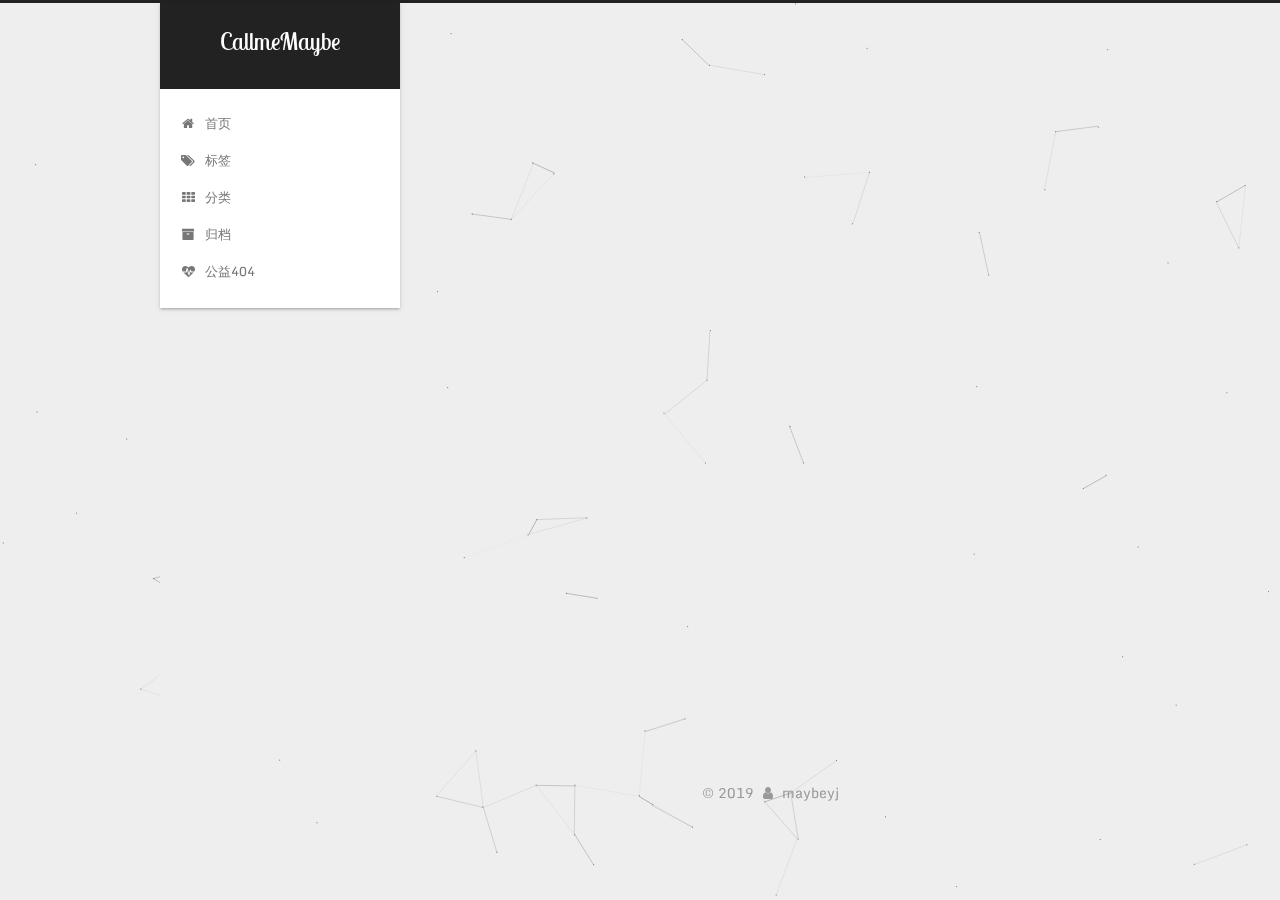
<file: archives/index.html>
<!DOCTYPE html>



  


<html class="theme-next gemini use-motion" lang="zh-Hans">
<head><meta name="generator" content="Hexo 3.8.0">
  <meta charset="UTF-8">
<meta http-equiv="X-UA-Compatible" content="IE=edge">
<meta name="viewport" content="width=device-width, initial-scale=1, maximum-scale=1">
<meta name="theme-color" content="#222">









<meta http-equiv="Cache-Control" content="no-transform">
<meta http-equiv="Cache-Control" content="no-siteapp">
















  
  
  <link href="/lib/fancybox/source/jquery.fancybox.css?v=2.1.5" rel="stylesheet" type="text/css">




  
  
  
  

  
    
    
  

  
    
      
    

    
  

  

  
    
      
    

    
  

  
    
      
    

    
  

  
    
    
    <link href="//fonts.googleapis.com/css?family=Monda:300,300italic,400,400italic,700,700italic|Roboto Slab:300,300italic,400,400italic,700,700italic|Lobster Two:300,300italic,400,400italic,700,700italic|PT Mono:300,300italic,400,400italic,700,700italic&subset=latin,latin-ext" rel="stylesheet" type="text/css">
  






<link href="/lib/font-awesome/css/font-awesome.min.css?v=4.6.2" rel="stylesheet" type="text/css">

<link href="/css/main.css?v=5.1.4" rel="stylesheet" type="text/css">


  <link rel="apple-touch-icon" sizes="180x180" href="/images/apple-touch-icon-next.png?v=5.1.4">


  <link rel="icon" type="image/png" sizes="32x32" href="/images/favicon.ico?v=5.1.4">


  <link rel="icon" type="image/png" sizes="16x16" href="/images/favicon.ico?v=5.1.4">


  <link rel="mask-icon" href="/images/logo.svg?v=5.1.4" color="#222">





  <meta name="keywords" content="Hexo, NexT">










<meta name="description" content="一命二运三风水四积阴德五读书">
<meta name="keywords" content="blog">
<meta property="og:type" content="website">
<meta property="og:title" content="CallmeMaybe">
<meta property="og:url" content="https://maybeyj.github.io/archives/index.html">
<meta property="og:site_name" content="CallmeMaybe">
<meta property="og:description" content="一命二运三风水四积阴德五读书">
<meta property="og:locale" content="zh-Hans">
<meta name="twitter:card" content="summary">
<meta name="twitter:title" content="CallmeMaybe">
<meta name="twitter:description" content="一命二运三风水四积阴德五读书">



<script type="text/javascript" id="hexo.configurations">
  var NexT = window.NexT || {};
  var CONFIG = {
    root: '/',
    scheme: 'Gemini',
    version: '5.1.4',
    sidebar: {"position":"left","display":"post","offset":12,"b2t":false,"scrollpercent":false,"onmobile":false},
    fancybox: true,
    tabs: true,
    motion: {"enable":true,"async":false,"transition":{"post_block":"fadeIn","post_header":"slideDownIn","post_body":"slideDownIn","coll_header":"slideLeftIn","sidebar":"slideUpIn"}},
    duoshuo: {
      userId: '0',
      author: '博主'
    },
    algolia: {
      applicationID: '',
      apiKey: '',
      indexName: '',
      hits: {"per_page":10},
      labels: {"input_placeholder":"Search for Posts","hits_empty":"We didn't find any results for the search: ${query}","hits_stats":"${hits} results found in ${time} ms"}
    }
  };
</script>



  <link rel="canonical" href="https://maybeyj.github.io/archives/">





  <title>归档 | CallmeMaybe</title>
  








</head>

<body itemscope="" itemtype="http://schema.org/WebPage" lang="zh-Hans">

  
  
    
  

  <div class="container sidebar-position-left page-archive">
    <div class="headband"></div>

    <header id="header" class="header" itemscope="" itemtype="http://schema.org/WPHeader">
      <div class="header-inner"><div class="site-brand-wrapper">
  <div class="site-meta ">
    

    <div class="custom-logo-site-title">
      <a href="/" class="brand" rel="start">
        <span class="logo-line-before"><i></i></span>
        <span class="site-title">CallmeMaybe</span>
        <span class="logo-line-after"><i></i></span>
      </a>
    </div>
      
        <p class="site-subtitle"></p>
      
  </div>

  <div class="site-nav-toggle">
    <button>
      <span class="btn-bar"></span>
      <span class="btn-bar"></span>
      <span class="btn-bar"></span>
    </button>
  </div>
</div>

<nav class="site-nav">
  

  
    <ul id="menu" class="menu">
      
        
        <li class="menu-item menu-item-home">
          <a href="/" rel="section">
            
              <i class="menu-item-icon fa fa-fw fa-home"></i> <br>
            
            首页
          </a>
        </li>
      
        
        <li class="menu-item menu-item-tags">
          <a href="/tags/" rel="section">
            
              <i class="menu-item-icon fa fa-fw fa-tags"></i> <br>
            
            标签
          </a>
        </li>
      
        
        <li class="menu-item menu-item-categories">
          <a href="/categories/" rel="section">
            
              <i class="menu-item-icon fa fa-fw fa-th"></i> <br>
            
            分类
          </a>
        </li>
      
        
        <li class="menu-item menu-item-archives">
          <a href="/archives/" rel="section">
            
              <i class="menu-item-icon fa fa-fw fa-archive"></i> <br>
            
            归档
          </a>
        </li>
      
        
        <li class="menu-item menu-item-commonweal">
          <a href="/404/404.html" rel="section">
            
              <i class="menu-item-icon fa fa-fw fa-heartbeat"></i> <br>
            
            公益404
          </a>
        </li>
      

      
    </ul>
  

  
</nav>



 </div>
    </header>

    <main id="main" class="main">
      <div class="main-inner">
        <div class="content-wrap">
          <div id="content" class="content">
            

  
  
  
  <div class="post-block archive">
    <div id="posts" class="posts-collapse">
      <span class="archive-move-on"></span>

      <span class="archive-page-counter">
        
        
        
          
        
        嗯..! 目前共计 1 篇日志。 继续努力。
      </span>

      

        
        
        

        
          
          <div class="collection-title">
            <h1 class="archive-year" id="archive-year-2019">2019</h1>
          </div>
        
        

        

  <article class="post post-type-normal" itemscope="" itemtype="http://schema.org/Article">
    <header class="post-header">

      <h2 class="post-title">
        
            <a class="post-title-link" href="/2019/01/31/Docker入门/" itemprop="url">
              
                <span itemprop="name">Docker入门</span>
              
            </a>
        
      </h2>

      <div class="post-meta">
        <time class="post-time" itemprop="dateCreated" datetime="2019-01-31T15:06:15+08:00" content="2019-01-31">
          01-31
        </time>
      </div>

    </header>
  </article>



      

    </div>
  </div>
  
  
  

  



          </div>
          


          

        </div>
        
          
  
  <div class="sidebar-toggle">
    <div class="sidebar-toggle-line-wrap">
      <span class="sidebar-toggle-line sidebar-toggle-line-first"></span>
      <span class="sidebar-toggle-line sidebar-toggle-line-middle"></span>
      <span class="sidebar-toggle-line sidebar-toggle-line-last"></span>
    </div>
  </div>

  <aside id="sidebar" class="sidebar">
    
    <div class="sidebar-inner">

      

      

      <section class="site-overview-wrap sidebar-panel sidebar-panel-active">
        <div class="site-overview">
          <div class="site-author motion-element" itemprop="author" itemscope="" itemtype="http://schema.org/Person">
            
              <img class="site-author-image" itemprop="image" src="/images/avatar.jpg" alt="maybeyj">
            
              <p class="site-author-name" itemprop="name">maybeyj</p>
              <p class="site-description motion-element" itemprop="description">一命二运三风水四积阴德五读书</p>
          </div>

          <nav class="site-state motion-element">

            
              <div class="site-state-item site-state-posts">
              
                <a href="/archives/">
              
                  <span class="site-state-item-count">1</span>
                  <span class="site-state-item-name">日志</span>
                </a>
              </div>
            

            
              
              
              <div class="site-state-item site-state-categories">
                <a href="/categories/index.html">
                  <span class="site-state-item-count">1</span>
                  <span class="site-state-item-name">分类</span>
                </a>
              </div>
            

            
              
              
              <div class="site-state-item site-state-tags">
                <a href="/tags/index.html">
                  <span class="site-state-item-count">1</span>
                  <span class="site-state-item-name">标签</span>
                </a>
              </div>
            

          </nav>

          

          
            <div class="links-of-author motion-element">
                
                  <span class="links-of-author-item">
                    <a href="https://github.com/maybeyj" target="_blank" title="GitHub">
                      
                        <i class="fa fa-fw fa-github"></i>GitHub</a>
                  </span>
                
                  <span class="links-of-author-item">
                    <a href="mailto:616786733@qq.com" target="_blank" title="E-Mail">
                      
                        <i class="fa fa-fw fa-envelope"></i>E-Mail</a>
                  </span>
                
            </div>
          

          
          

          
          

          

        </div>
      </section>

      

      
	  
	  <iframe frameborder="no" border="0" marginwidth="0" marginheight="0" width="330" height="86" src="//music.163.com/outchain/player?type=2&id=1336019942&auto=1&height=66"></iframe>
    </div>
	
  </aside>
  
  


        
      </div>
    </main>

    <footer id="footer" class="footer">
      <div class="footer-inner">
        <div class="copyright">&copy; <span itemprop="copyrightYear">2019</span>
  <span class="with-love">
    <i class="fa fa-user"></i>
  </span>
  <span class="author" itemprop="copyrightHolder">maybeyj</span>

  
</div>









        







        
      </div>
    </footer>

    
      <div class="back-to-top">
        <i class="fa fa-arrow-up"></i>
        
      </div>
    

    

  </div>

  

<script type="text/javascript">
  if (Object.prototype.toString.call(window.Promise) !== '[object Function]') {
    window.Promise = null;
  }
</script>









  


  











  
  
    <script type="text/javascript" src="/lib/jquery/index.js?v=2.1.3"></script>
  

  
  
    <script type="text/javascript" src="/lib/fastclick/lib/fastclick.min.js?v=1.0.6"></script>
  

  
  
    <script type="text/javascript" src="/lib/jquery_lazyload/jquery.lazyload.js?v=1.9.7"></script>
  

  
  
    <script type="text/javascript" src="/lib/velocity/velocity.min.js?v=1.2.1"></script>
  

  
  
    <script type="text/javascript" src="/lib/velocity/velocity.ui.min.js?v=1.2.1"></script>
  

  
  
    <script type="text/javascript" src="/lib/fancybox/source/jquery.fancybox.pack.js?v=2.1.5"></script>
  

  
  
    <script type="text/javascript" src="/lib/canvas-nest/canvas-nest.min.js"></script>
  


  


  <script type="text/javascript" src="/js/src/utils.js?v=5.1.4"></script>

  <script type="text/javascript" src="/js/src/motion.js?v=5.1.4"></script>



  
  


  <script type="text/javascript" src="/js/src/affix.js?v=5.1.4"></script>

  <script type="text/javascript" src="/js/src/schemes/pisces.js?v=5.1.4"></script>



  

  


  <script type="text/javascript" src="/js/src/bootstrap.js?v=5.1.4"></script>



  


  




	





  





  












  





  

  
  <script src="https://cdn1.lncld.net/static/js/av-core-mini-0.6.4.js"></script>
  <script>AV.initialize("9W9FTkaWfkky94yqbD72S1Ox-gzGzoHsz", "8e0Bxg8xgq95P8JkWqnf6wSQ");</script>
  <script>
    function showTime(Counter) {
      var query = new AV.Query(Counter);
      var entries = [];
      var $visitors = $(".leancloud_visitors");

      $visitors.each(function () {
        entries.push( $(this).attr("id").trim() );
      });

      query.containedIn('url', entries);
      query.find()
        .done(function (results) {
          var COUNT_CONTAINER_REF = '.leancloud-visitors-count';

          if (results.length === 0) {
            $visitors.find(COUNT_CONTAINER_REF).text(0);
            return;
          }

          for (var i = 0; i < results.length; i++) {
            var item = results[i];
            var url = item.get('url');
            var time = item.get('time');
            var element = document.getElementById(url);

            $(element).find(COUNT_CONTAINER_REF).text(time);
          }
          for(var i = 0; i < entries.length; i++) {
            var url = entries[i];
            var element = document.getElementById(url);
            var countSpan = $(element).find(COUNT_CONTAINER_REF);
            if( countSpan.text() == '') {
              countSpan.text(0);
            }
          }
        })
        .fail(function (object, error) {
          console.log("Error: " + error.code + " " + error.message);
        });
    }

    function addCount(Counter) {
      var $visitors = $(".leancloud_visitors");
      var url = $visitors.attr('id').trim();
      var title = $visitors.attr('data-flag-title').trim();
      var query = new AV.Query(Counter);

      query.equalTo("url", url);
      query.find({
        success: function(results) {
          if (results.length > 0) {
            var counter = results[0];
            counter.fetchWhenSave(true);
            counter.increment("time");
            counter.save(null, {
              success: function(counter) {
                var $element = $(document.getElementById(url));
                $element.find('.leancloud-visitors-count').text(counter.get('time'));
              },
              error: function(counter, error) {
                console.log('Failed to save Visitor num, with error message: ' + error.message);
              }
            });
          } else {
            var newcounter = new Counter();
            /* Set ACL */
            var acl = new AV.ACL();
            acl.setPublicReadAccess(true);
            acl.setPublicWriteAccess(true);
            newcounter.setACL(acl);
            /* End Set ACL */
            newcounter.set("title", title);
            newcounter.set("url", url);
            newcounter.set("time", 1);
            newcounter.save(null, {
              success: function(newcounter) {
                var $element = $(document.getElementById(url));
                $element.find('.leancloud-visitors-count').text(newcounter.get('time'));
              },
              error: function(newcounter, error) {
                console.log('Failed to create');
              }
            });
          }
        },
        error: function(error) {
          console.log('Error:' + error.code + " " + error.message);
        }
      });
    }

    $(function() {
      var Counter = AV.Object.extend("Counter");
      if ($('.leancloud_visitors').length == 1) {
        addCount(Counter);
      } else if ($('.post-title-link').length > 1) {
        showTime(Counter);
      }
    });
  </script>



  

  

  
  

  

  

  

</body>
</html>
</file>
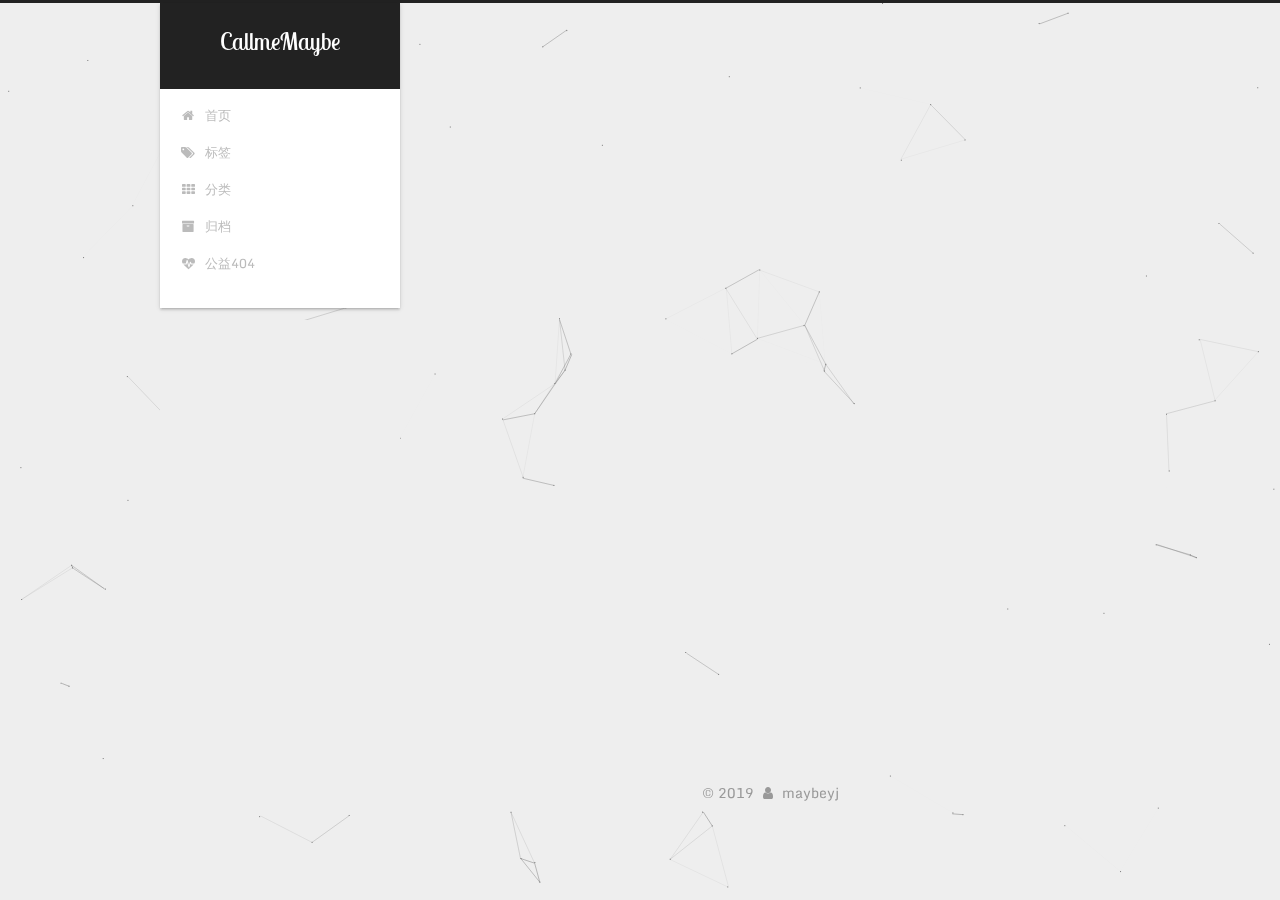
<file: categories/index.html>
<!DOCTYPE html>



  


<html class="theme-next gemini use-motion" lang="zh-Hans">
<head><meta name="generator" content="Hexo 3.8.0">
  <meta charset="UTF-8">
<meta http-equiv="X-UA-Compatible" content="IE=edge">
<meta name="viewport" content="width=device-width, initial-scale=1, maximum-scale=1">
<meta name="theme-color" content="#222">









<meta http-equiv="Cache-Control" content="no-transform">
<meta http-equiv="Cache-Control" content="no-siteapp">
















  
  
  <link href="/lib/fancybox/source/jquery.fancybox.css?v=2.1.5" rel="stylesheet" type="text/css">




  
  
  
  

  
    
    
  

  
    
      
    

    
  

  

  
    
      
    

    
  

  
    
      
    

    
  

  
    
    
    <link href="//fonts.googleapis.com/css?family=Monda:300,300italic,400,400italic,700,700italic|Roboto Slab:300,300italic,400,400italic,700,700italic|Lobster Two:300,300italic,400,400italic,700,700italic|PT Mono:300,300italic,400,400italic,700,700italic&subset=latin,latin-ext" rel="stylesheet" type="text/css">
  






<link href="/lib/font-awesome/css/font-awesome.min.css?v=4.6.2" rel="stylesheet" type="text/css">

<link href="/css/main.css?v=5.1.4" rel="stylesheet" type="text/css">


  <link rel="apple-touch-icon" sizes="180x180" href="/images/apple-touch-icon-next.png?v=5.1.4">


  <link rel="icon" type="image/png" sizes="32x32" href="/images/favicon.ico?v=5.1.4">


  <link rel="icon" type="image/png" sizes="16x16" href="/images/favicon.ico?v=5.1.4">


  <link rel="mask-icon" href="/images/logo.svg?v=5.1.4" color="#222">





  <meta name="keywords" content="Hexo, NexT">










<meta name="description" content="一命二运三风水四积阴德五读书">
<meta name="keywords" content="blog">
<meta property="og:type" content="website">
<meta property="og:title" content="categories">
<meta property="og:url" content="https://maybeyj.github.io/categories/index.html">
<meta property="og:site_name" content="CallmeMaybe">
<meta property="og:description" content="一命二运三风水四积阴德五读书">
<meta property="og:locale" content="zh-Hans">
<meta property="og:updated_time" content="2019-01-31T07:10:24.899Z">
<meta name="twitter:card" content="summary">
<meta name="twitter:title" content="categories">
<meta name="twitter:description" content="一命二运三风水四积阴德五读书">



<script type="text/javascript" id="hexo.configurations">
  var NexT = window.NexT || {};
  var CONFIG = {
    root: '/',
    scheme: 'Gemini',
    version: '5.1.4',
    sidebar: {"position":"left","display":"post","offset":12,"b2t":false,"scrollpercent":false,"onmobile":false},
    fancybox: true,
    tabs: true,
    motion: {"enable":true,"async":false,"transition":{"post_block":"fadeIn","post_header":"slideDownIn","post_body":"slideDownIn","coll_header":"slideLeftIn","sidebar":"slideUpIn"}},
    duoshuo: {
      userId: '0',
      author: '博主'
    },
    algolia: {
      applicationID: '',
      apiKey: '',
      indexName: '',
      hits: {"per_page":10},
      labels: {"input_placeholder":"Search for Posts","hits_empty":"We didn't find any results for the search: ${query}","hits_stats":"${hits} results found in ${time} ms"}
    }
  };
</script>



  <link rel="canonical" href="https://maybeyj.github.io/categories/">





  <title>categories | CallmeMaybe</title>
  








</head>

<body itemscope="" itemtype="http://schema.org/WebPage" lang="zh-Hans">

  
  
    
  

  <div class="container sidebar-position-left page-post-detail">
    <div class="headband"></div>

    <header id="header" class="header" itemscope="" itemtype="http://schema.org/WPHeader">
      <div class="header-inner"><div class="site-brand-wrapper">
  <div class="site-meta ">
    

    <div class="custom-logo-site-title">
      <a href="/" class="brand" rel="start">
        <span class="logo-line-before"><i></i></span>
        <span class="site-title">CallmeMaybe</span>
        <span class="logo-line-after"><i></i></span>
      </a>
    </div>
      
        <p class="site-subtitle"></p>
      
  </div>

  <div class="site-nav-toggle">
    <button>
      <span class="btn-bar"></span>
      <span class="btn-bar"></span>
      <span class="btn-bar"></span>
    </button>
  </div>
</div>

<nav class="site-nav">
  

  
    <ul id="menu" class="menu">
      
        
        <li class="menu-item menu-item-home">
          <a href="/" rel="section">
            
              <i class="menu-item-icon fa fa-fw fa-home"></i> <br>
            
            首页
          </a>
        </li>
      
        
        <li class="menu-item menu-item-tags">
          <a href="/tags/" rel="section">
            
              <i class="menu-item-icon fa fa-fw fa-tags"></i> <br>
            
            标签
          </a>
        </li>
      
        
        <li class="menu-item menu-item-categories">
          <a href="/categories/" rel="section">
            
              <i class="menu-item-icon fa fa-fw fa-th"></i> <br>
            
            分类
          </a>
        </li>
      
        
        <li class="menu-item menu-item-archives">
          <a href="/archives/" rel="section">
            
              <i class="menu-item-icon fa fa-fw fa-archive"></i> <br>
            
            归档
          </a>
        </li>
      
        
        <li class="menu-item menu-item-commonweal">
          <a href="/404/404.html" rel="section">
            
              <i class="menu-item-icon fa fa-fw fa-heartbeat"></i> <br>
            
            公益404
          </a>
        </li>
      

      
    </ul>
  

  
</nav>



 </div>
    </header>

    <main id="main" class="main">
      <div class="main-inner">
        <div class="content-wrap">
          <div id="content" class="content">
            

  <div id="posts" class="posts-expand">
    
    
    
    <div class="post-block page">
      <header class="post-header">

	<h1 class="post-title" itemprop="name headline">categories</h1>



</header>

      
      
      
      <div class="post-body">
        
        
          <div class="category-all-page">
            <div class="category-all-title">
                目前共计 1 个分类
            </div>
            <div class="category-all">
              <ul class="category-list"><li class="category-list-item"><a class="category-list-link" href="/categories/Docker/">Docker</a><span class="category-list-count">1</span></li></ul>
            </div>
          </div>
        
      </div>
      
      
      
    </div>
    
    
    
  </div>


          </div>
          


          

  



        </div>
        
          
  
  <div class="sidebar-toggle">
    <div class="sidebar-toggle-line-wrap">
      <span class="sidebar-toggle-line sidebar-toggle-line-first"></span>
      <span class="sidebar-toggle-line sidebar-toggle-line-middle"></span>
      <span class="sidebar-toggle-line sidebar-toggle-line-last"></span>
    </div>
  </div>

  <aside id="sidebar" class="sidebar">
    
    <div class="sidebar-inner">

      

      

      <section class="site-overview-wrap sidebar-panel sidebar-panel-active">
        <div class="site-overview">
          <div class="site-author motion-element" itemprop="author" itemscope="" itemtype="http://schema.org/Person">
            
              <img class="site-author-image" itemprop="image" src="/images/avatar.jpg" alt="maybeyj">
            
              <p class="site-author-name" itemprop="name">maybeyj</p>
              <p class="site-description motion-element" itemprop="description">一命二运三风水四积阴德五读书</p>
          </div>

          <nav class="site-state motion-element">

            
              <div class="site-state-item site-state-posts">
              
                <a href="/archives/">
              
                  <span class="site-state-item-count">1</span>
                  <span class="site-state-item-name">日志</span>
                </a>
              </div>
            

            
              
              
              <div class="site-state-item site-state-categories">
                <a href="/categories/index.html">
                  <span class="site-state-item-count">1</span>
                  <span class="site-state-item-name">分类</span>
                </a>
              </div>
            

            
              
              
              <div class="site-state-item site-state-tags">
                <a href="/tags/index.html">
                  <span class="site-state-item-count">1</span>
                  <span class="site-state-item-name">标签</span>
                </a>
              </div>
            

          </nav>

          

          
            <div class="links-of-author motion-element">
                
                  <span class="links-of-author-item">
                    <a href="https://github.com/maybeyj" target="_blank" title="GitHub">
                      
                        <i class="fa fa-fw fa-github"></i>GitHub</a>
                  </span>
                
                  <span class="links-of-author-item">
                    <a href="mailto:616786733@qq.com" target="_blank" title="E-Mail">
                      
                        <i class="fa fa-fw fa-envelope"></i>E-Mail</a>
                  </span>
                
            </div>
          

          
          

          
          

          

        </div>
      </section>

      

      
	  
	  <iframe frameborder="no" border="0" marginwidth="0" marginheight="0" width="330" height="86" src="//music.163.com/outchain/player?type=2&id=1336019942&auto=1&height=66"></iframe>
    </div>
	
  </aside>
  
  


        
      </div>
    </main>

    <footer id="footer" class="footer">
      <div class="footer-inner">
        <div class="copyright">&copy; <span itemprop="copyrightYear">2019</span>
  <span class="with-love">
    <i class="fa fa-user"></i>
  </span>
  <span class="author" itemprop="copyrightHolder">maybeyj</span>

  
</div>









        







        
      </div>
    </footer>

    
      <div class="back-to-top">
        <i class="fa fa-arrow-up"></i>
        
      </div>
    

    

  </div>

  

<script type="text/javascript">
  if (Object.prototype.toString.call(window.Promise) !== '[object Function]') {
    window.Promise = null;
  }
</script>









  


  











  
  
    <script type="text/javascript" src="/lib/jquery/index.js?v=2.1.3"></script>
  

  
  
    <script type="text/javascript" src="/lib/fastclick/lib/fastclick.min.js?v=1.0.6"></script>
  

  
  
    <script type="text/javascript" src="/lib/jquery_lazyload/jquery.lazyload.js?v=1.9.7"></script>
  

  
  
    <script type="text/javascript" src="/lib/velocity/velocity.min.js?v=1.2.1"></script>
  

  
  
    <script type="text/javascript" src="/lib/velocity/velocity.ui.min.js?v=1.2.1"></script>
  

  
  
    <script type="text/javascript" src="/lib/fancybox/source/jquery.fancybox.pack.js?v=2.1.5"></script>
  

  
  
    <script type="text/javascript" src="/lib/canvas-nest/canvas-nest.min.js"></script>
  


  


  <script type="text/javascript" src="/js/src/utils.js?v=5.1.4"></script>

  <script type="text/javascript" src="/js/src/motion.js?v=5.1.4"></script>



  
  


  <script type="text/javascript" src="/js/src/affix.js?v=5.1.4"></script>

  <script type="text/javascript" src="/js/src/schemes/pisces.js?v=5.1.4"></script>



  
  <script type="text/javascript" src="/js/src/scrollspy.js?v=5.1.4"></script>
<script type="text/javascript" src="/js/src/post-details.js?v=5.1.4"></script>



  


  <script type="text/javascript" src="/js/src/bootstrap.js?v=5.1.4"></script>



  


  




	





  





  












  





  

  
  <script src="https://cdn1.lncld.net/static/js/av-core-mini-0.6.4.js"></script>
  <script>AV.initialize("9W9FTkaWfkky94yqbD72S1Ox-gzGzoHsz", "8e0Bxg8xgq95P8JkWqnf6wSQ");</script>
  <script>
    function showTime(Counter) {
      var query = new AV.Query(Counter);
      var entries = [];
      var $visitors = $(".leancloud_visitors");

      $visitors.each(function () {
        entries.push( $(this).attr("id").trim() );
      });

      query.containedIn('url', entries);
      query.find()
        .done(function (results) {
          var COUNT_CONTAINER_REF = '.leancloud-visitors-count';

          if (results.length === 0) {
            $visitors.find(COUNT_CONTAINER_REF).text(0);
            return;
          }

          for (var i = 0; i < results.length; i++) {
            var item = results[i];
            var url = item.get('url');
            var time = item.get('time');
            var element = document.getElementById(url);

            $(element).find(COUNT_CONTAINER_REF).text(time);
          }
          for(var i = 0; i < entries.length; i++) {
            var url = entries[i];
            var element = document.getElementById(url);
            var countSpan = $(element).find(COUNT_CONTAINER_REF);
            if( countSpan.text() == '') {
              countSpan.text(0);
            }
          }
        })
        .fail(function (object, error) {
          console.log("Error: " + error.code + " " + error.message);
        });
    }

    function addCount(Counter) {
      var $visitors = $(".leancloud_visitors");
      var url = $visitors.attr('id').trim();
      var title = $visitors.attr('data-flag-title').trim();
      var query = new AV.Query(Counter);

      query.equalTo("url", url);
      query.find({
        success: function(results) {
          if (results.length > 0) {
            var counter = results[0];
            counter.fetchWhenSave(true);
            counter.increment("time");
            counter.save(null, {
              success: function(counter) {
                var $element = $(document.getElementById(url));
                $element.find('.leancloud-visitors-count').text(counter.get('time'));
              },
              error: function(counter, error) {
                console.log('Failed to save Visitor num, with error message: ' + error.message);
              }
            });
          } else {
            var newcounter = new Counter();
            /* Set ACL */
            var acl = new AV.ACL();
            acl.setPublicReadAccess(true);
            acl.setPublicWriteAccess(true);
            newcounter.setACL(acl);
            /* End Set ACL */
            newcounter.set("title", title);
            newcounter.set("url", url);
            newcounter.set("time", 1);
            newcounter.save(null, {
              success: function(newcounter) {
                var $element = $(document.getElementById(url));
                $element.find('.leancloud-visitors-count').text(newcounter.get('time'));
              },
              error: function(newcounter, error) {
                console.log('Failed to create');
              }
            });
          }
        },
        error: function(error) {
          console.log('Error:' + error.code + " " + error.message);
        }
      });
    }

    $(function() {
      var Counter = AV.Object.extend("Counter");
      if ($('.leancloud_visitors').length == 1) {
        addCount(Counter);
      } else if ($('.post-title-link').length > 1) {
        showTime(Counter);
      }
    });
  </script>



  

  

  
  

  

  

  

</body>
</html>
</file>
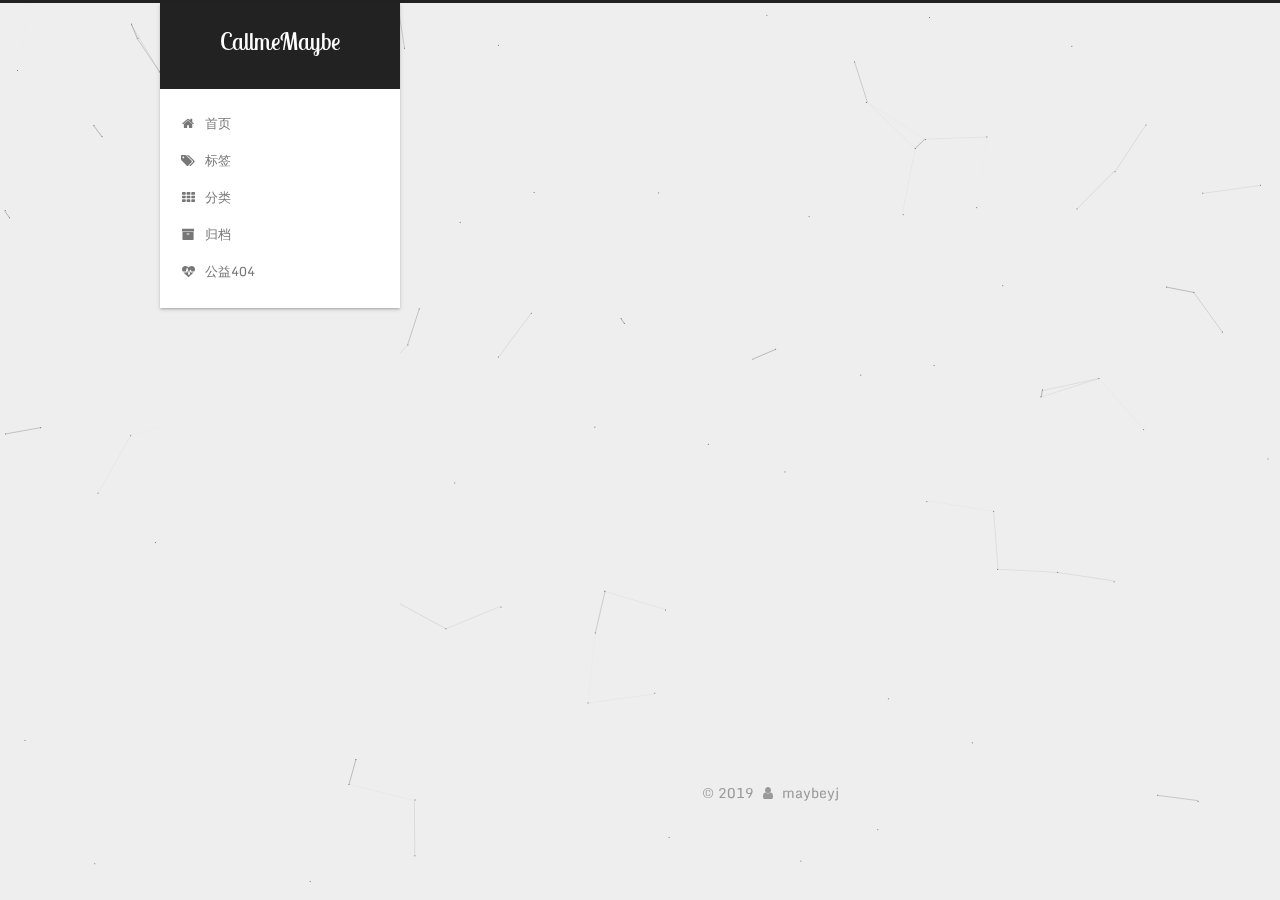
<file: tags/index.html>
<!DOCTYPE html>



  


<html class="theme-next gemini use-motion" lang="zh-Hans">
<head><meta name="generator" content="Hexo 3.8.0">
  <meta charset="UTF-8">
<meta http-equiv="X-UA-Compatible" content="IE=edge">
<meta name="viewport" content="width=device-width, initial-scale=1, maximum-scale=1">
<meta name="theme-color" content="#222">









<meta http-equiv="Cache-Control" content="no-transform">
<meta http-equiv="Cache-Control" content="no-siteapp">
















  
  
  <link href="/lib/fancybox/source/jquery.fancybox.css?v=2.1.5" rel="stylesheet" type="text/css">




  
  
  
  

  
    
    
  

  
    
      
    

    
  

  

  
    
      
    

    
  

  
    
      
    

    
  

  
    
    
    <link href="//fonts.googleapis.com/css?family=Monda:300,300italic,400,400italic,700,700italic|Roboto Slab:300,300italic,400,400italic,700,700italic|Lobster Two:300,300italic,400,400italic,700,700italic|PT Mono:300,300italic,400,400italic,700,700italic&subset=latin,latin-ext" rel="stylesheet" type="text/css">
  






<link href="/lib/font-awesome/css/font-awesome.min.css?v=4.6.2" rel="stylesheet" type="text/css">

<link href="/css/main.css?v=5.1.4" rel="stylesheet" type="text/css">


  <link rel="apple-touch-icon" sizes="180x180" href="/images/apple-touch-icon-next.png?v=5.1.4">


  <link rel="icon" type="image/png" sizes="32x32" href="/images/favicon.ico?v=5.1.4">


  <link rel="icon" type="image/png" sizes="16x16" href="/images/favicon.ico?v=5.1.4">


  <link rel="mask-icon" href="/images/logo.svg?v=5.1.4" color="#222">





  <meta name="keywords" content="Hexo, NexT">










<meta name="description" content="一命二运三风水四积阴德五读书">
<meta name="keywords" content="blog">
<meta property="og:type" content="website">
<meta property="og:title" content="tags">
<meta property="og:url" content="https://maybeyj.github.io/tags/index.html">
<meta property="og:site_name" content="CallmeMaybe">
<meta property="og:description" content="一命二运三风水四积阴德五读书">
<meta property="og:locale" content="zh-Hans">
<meta property="og:updated_time" content="2019-01-31T07:10:14.223Z">
<meta name="twitter:card" content="summary">
<meta name="twitter:title" content="tags">
<meta name="twitter:description" content="一命二运三风水四积阴德五读书">



<script type="text/javascript" id="hexo.configurations">
  var NexT = window.NexT || {};
  var CONFIG = {
    root: '/',
    scheme: 'Gemini',
    version: '5.1.4',
    sidebar: {"position":"left","display":"post","offset":12,"b2t":false,"scrollpercent":false,"onmobile":false},
    fancybox: true,
    tabs: true,
    motion: {"enable":true,"async":false,"transition":{"post_block":"fadeIn","post_header":"slideDownIn","post_body":"slideDownIn","coll_header":"slideLeftIn","sidebar":"slideUpIn"}},
    duoshuo: {
      userId: '0',
      author: '博主'
    },
    algolia: {
      applicationID: '',
      apiKey: '',
      indexName: '',
      hits: {"per_page":10},
      labels: {"input_placeholder":"Search for Posts","hits_empty":"We didn't find any results for the search: ${query}","hits_stats":"${hits} results found in ${time} ms"}
    }
  };
</script>



  <link rel="canonical" href="https://maybeyj.github.io/tags/">





  <title>tags | CallmeMaybe</title>
  








</head>

<body itemscope="" itemtype="http://schema.org/WebPage" lang="zh-Hans">

  
  
    
  

  <div class="container sidebar-position-left page-post-detail">
    <div class="headband"></div>

    <header id="header" class="header" itemscope="" itemtype="http://schema.org/WPHeader">
      <div class="header-inner"><div class="site-brand-wrapper">
  <div class="site-meta ">
    

    <div class="custom-logo-site-title">
      <a href="/" class="brand" rel="start">
        <span class="logo-line-before"><i></i></span>
        <span class="site-title">CallmeMaybe</span>
        <span class="logo-line-after"><i></i></span>
      </a>
    </div>
      
        <p class="site-subtitle"></p>
      
  </div>

  <div class="site-nav-toggle">
    <button>
      <span class="btn-bar"></span>
      <span class="btn-bar"></span>
      <span class="btn-bar"></span>
    </button>
  </div>
</div>

<nav class="site-nav">
  

  
    <ul id="menu" class="menu">
      
        
        <li class="menu-item menu-item-home">
          <a href="/" rel="section">
            
              <i class="menu-item-icon fa fa-fw fa-home"></i> <br>
            
            首页
          </a>
        </li>
      
        
        <li class="menu-item menu-item-tags">
          <a href="/tags/" rel="section">
            
              <i class="menu-item-icon fa fa-fw fa-tags"></i> <br>
            
            标签
          </a>
        </li>
      
        
        <li class="menu-item menu-item-categories">
          <a href="/categories/" rel="section">
            
              <i class="menu-item-icon fa fa-fw fa-th"></i> <br>
            
            分类
          </a>
        </li>
      
        
        <li class="menu-item menu-item-archives">
          <a href="/archives/" rel="section">
            
              <i class="menu-item-icon fa fa-fw fa-archive"></i> <br>
            
            归档
          </a>
        </li>
      
        
        <li class="menu-item menu-item-commonweal">
          <a href="/404/404.html" rel="section">
            
              <i class="menu-item-icon fa fa-fw fa-heartbeat"></i> <br>
            
            公益404
          </a>
        </li>
      

      
    </ul>
  

  
</nav>



 </div>
    </header>

    <main id="main" class="main">
      <div class="main-inner">
        <div class="content-wrap">
          <div id="content" class="content">
            

  <div id="posts" class="posts-expand">
    
    
    
    <div class="post-block page">
      <header class="post-header">

	<h1 class="post-title" itemprop="name headline">tags</h1>



</header>

      
      
      
      <div class="post-body">
        
        
          <div class="tag-cloud">
            <div class="tag-cloud-title">
                目前共计 1 个标签
            </div>
            <div class="tag-cloud-tags">
              <a href="/tags/Docker/" style="font-size: 12px; color: #ccc">Docker</a>
            </div>
          </div>
        
      </div>
      
      
      
    </div>
    
    
    
  </div>


          </div>
          


          

  



        </div>
        
          
  
  <div class="sidebar-toggle">
    <div class="sidebar-toggle-line-wrap">
      <span class="sidebar-toggle-line sidebar-toggle-line-first"></span>
      <span class="sidebar-toggle-line sidebar-toggle-line-middle"></span>
      <span class="sidebar-toggle-line sidebar-toggle-line-last"></span>
    </div>
  </div>

  <aside id="sidebar" class="sidebar">
    
    <div class="sidebar-inner">

      

      

      <section class="site-overview-wrap sidebar-panel sidebar-panel-active">
        <div class="site-overview">
          <div class="site-author motion-element" itemprop="author" itemscope="" itemtype="http://schema.org/Person">
            
              <img class="site-author-image" itemprop="image" src="/images/avatar.jpg" alt="maybeyj">
            
              <p class="site-author-name" itemprop="name">maybeyj</p>
              <p class="site-description motion-element" itemprop="description">一命二运三风水四积阴德五读书</p>
          </div>

          <nav class="site-state motion-element">

            
              <div class="site-state-item site-state-posts">
              
                <a href="/archives/">
              
                  <span class="site-state-item-count">1</span>
                  <span class="site-state-item-name">日志</span>
                </a>
              </div>
            

            
              
              
              <div class="site-state-item site-state-categories">
                <a href="/categories/index.html">
                  <span class="site-state-item-count">1</span>
                  <span class="site-state-item-name">分类</span>
                </a>
              </div>
            

            
              
              
              <div class="site-state-item site-state-tags">
                <a href="/tags/index.html">
                  <span class="site-state-item-count">1</span>
                  <span class="site-state-item-name">标签</span>
                </a>
              </div>
            

          </nav>

          

          
            <div class="links-of-author motion-element">
                
                  <span class="links-of-author-item">
                    <a href="https://github.com/maybeyj" target="_blank" title="GitHub">
                      
                        <i class="fa fa-fw fa-github"></i>GitHub</a>
                  </span>
                
                  <span class="links-of-author-item">
                    <a href="mailto:616786733@qq.com" target="_blank" title="E-Mail">
                      
                        <i class="fa fa-fw fa-envelope"></i>E-Mail</a>
                  </span>
                
            </div>
          

          
          

          
          

          

        </div>
      </section>

      

      
	  
	  <iframe frameborder="no" border="0" marginwidth="0" marginheight="0" width="330" height="86" src="//music.163.com/outchain/player?type=2&id=1336019942&auto=1&height=66"></iframe>
    </div>
	
  </aside>
  
  


        
      </div>
    </main>

    <footer id="footer" class="footer">
      <div class="footer-inner">
        <div class="copyright">&copy; <span itemprop="copyrightYear">2019</span>
  <span class="with-love">
    <i class="fa fa-user"></i>
  </span>
  <span class="author" itemprop="copyrightHolder">maybeyj</span>

  
</div>









        







        
      </div>
    </footer>

    
      <div class="back-to-top">
        <i class="fa fa-arrow-up"></i>
        
      </div>
    

    

  </div>

  

<script type="text/javascript">
  if (Object.prototype.toString.call(window.Promise) !== '[object Function]') {
    window.Promise = null;
  }
</script>









  


  











  
  
    <script type="text/javascript" src="/lib/jquery/index.js?v=2.1.3"></script>
  

  
  
    <script type="text/javascript" src="/lib/fastclick/lib/fastclick.min.js?v=1.0.6"></script>
  

  
  
    <script type="text/javascript" src="/lib/jquery_lazyload/jquery.lazyload.js?v=1.9.7"></script>
  

  
  
    <script type="text/javascript" src="/lib/velocity/velocity.min.js?v=1.2.1"></script>
  

  
  
    <script type="text/javascript" src="/lib/velocity/velocity.ui.min.js?v=1.2.1"></script>
  

  
  
    <script type="text/javascript" src="/lib/fancybox/source/jquery.fancybox.pack.js?v=2.1.5"></script>
  

  
  
    <script type="text/javascript" src="/lib/canvas-nest/canvas-nest.min.js"></script>
  


  


  <script type="text/javascript" src="/js/src/utils.js?v=5.1.4"></script>

  <script type="text/javascript" src="/js/src/motion.js?v=5.1.4"></script>



  
  


  <script type="text/javascript" src="/js/src/affix.js?v=5.1.4"></script>

  <script type="text/javascript" src="/js/src/schemes/pisces.js?v=5.1.4"></script>



  
  <script type="text/javascript" src="/js/src/scrollspy.js?v=5.1.4"></script>
<script type="text/javascript" src="/js/src/post-details.js?v=5.1.4"></script>



  


  <script type="text/javascript" src="/js/src/bootstrap.js?v=5.1.4"></script>



  


  




	





  





  












  





  

  
  <script src="https://cdn1.lncld.net/static/js/av-core-mini-0.6.4.js"></script>
  <script>AV.initialize("9W9FTkaWfkky94yqbD72S1Ox-gzGzoHsz", "8e0Bxg8xgq95P8JkWqnf6wSQ");</script>
  <script>
    function showTime(Counter) {
      var query = new AV.Query(Counter);
      var entries = [];
      var $visitors = $(".leancloud_visitors");

      $visitors.each(function () {
        entries.push( $(this).attr("id").trim() );
      });

      query.containedIn('url', entries);
      query.find()
        .done(function (results) {
          var COUNT_CONTAINER_REF = '.leancloud-visitors-count';

          if (results.length === 0) {
            $visitors.find(COUNT_CONTAINER_REF).text(0);
            return;
          }

          for (var i = 0; i < results.length; i++) {
            var item = results[i];
            var url = item.get('url');
            var time = item.get('time');
            var element = document.getElementById(url);

            $(element).find(COUNT_CONTAINER_REF).text(time);
          }
          for(var i = 0; i < entries.length; i++) {
            var url = entries[i];
            var element = document.getElementById(url);
            var countSpan = $(element).find(COUNT_CONTAINER_REF);
            if( countSpan.text() == '') {
              countSpan.text(0);
            }
          }
        })
        .fail(function (object, error) {
          console.log("Error: " + error.code + " " + error.message);
        });
    }

    function addCount(Counter) {
      var $visitors = $(".leancloud_visitors");
      var url = $visitors.attr('id').trim();
      var title = $visitors.attr('data-flag-title').trim();
      var query = new AV.Query(Counter);

      query.equalTo("url", url);
      query.find({
        success: function(results) {
          if (results.length > 0) {
            var counter = results[0];
            counter.fetchWhenSave(true);
            counter.increment("time");
            counter.save(null, {
              success: function(counter) {
                var $element = $(document.getElementById(url));
                $element.find('.leancloud-visitors-count').text(counter.get('time'));
              },
              error: function(counter, error) {
                console.log('Failed to save Visitor num, with error message: ' + error.message);
              }
            });
          } else {
            var newcounter = new Counter();
            /* Set ACL */
            var acl = new AV.ACL();
            acl.setPublicReadAccess(true);
            acl.setPublicWriteAccess(true);
            newcounter.setACL(acl);
            /* End Set ACL */
            newcounter.set("title", title);
            newcounter.set("url", url);
            newcounter.set("time", 1);
            newcounter.save(null, {
              success: function(newcounter) {
                var $element = $(document.getElementById(url));
                $element.find('.leancloud-visitors-count').text(newcounter.get('time'));
              },
              error: function(newcounter, error) {
                console.log('Failed to create');
              }
            });
          }
        },
        error: function(error) {
          console.log('Error:' + error.code + " " + error.message);
        }
      });
    }

    $(function() {
      var Counter = AV.Object.extend("Counter");
      if ($('.leancloud_visitors').length == 1) {
        addCount(Counter);
      } else if ($('.post-title-link').length > 1) {
        showTime(Counter);
      }
    });
  </script>



  

  

  
  

  

  

  

</body>
</html>
</file>
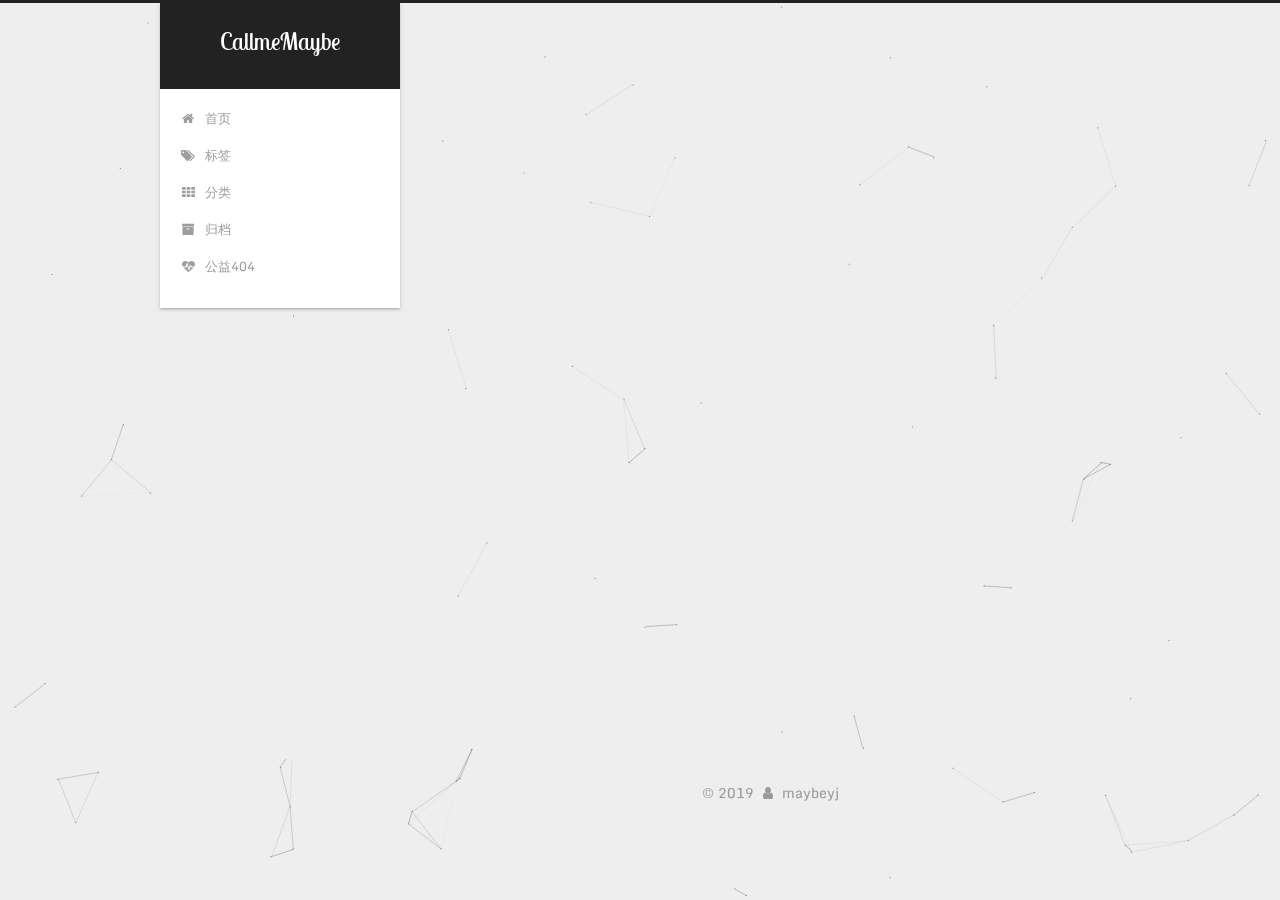
<file: archives/2019/index.html>
<!DOCTYPE html>



  


<html class="theme-next gemini use-motion" lang="zh-Hans">
<head><meta name="generator" content="Hexo 3.8.0">
  <meta charset="UTF-8">
<meta http-equiv="X-UA-Compatible" content="IE=edge">
<meta name="viewport" content="width=device-width, initial-scale=1, maximum-scale=1">
<meta name="theme-color" content="#222">









<meta http-equiv="Cache-Control" content="no-transform">
<meta http-equiv="Cache-Control" content="no-siteapp">
















  
  
  <link href="/lib/fancybox/source/jquery.fancybox.css?v=2.1.5" rel="stylesheet" type="text/css">




  
  
  
  

  
    
    
  

  
    
      
    

    
  

  

  
    
      
    

    
  

  
    
      
    

    
  

  
    
    
    <link href="//fonts.googleapis.com/css?family=Monda:300,300italic,400,400italic,700,700italic|Roboto Slab:300,300italic,400,400italic,700,700italic|Lobster Two:300,300italic,400,400italic,700,700italic|PT Mono:300,300italic,400,400italic,700,700italic&subset=latin,latin-ext" rel="stylesheet" type="text/css">
  






<link href="/lib/font-awesome/css/font-awesome.min.css?v=4.6.2" rel="stylesheet" type="text/css">

<link href="/css/main.css?v=5.1.4" rel="stylesheet" type="text/css">


  <link rel="apple-touch-icon" sizes="180x180" href="/images/apple-touch-icon-next.png?v=5.1.4">


  <link rel="icon" type="image/png" sizes="32x32" href="/images/favicon.ico?v=5.1.4">


  <link rel="icon" type="image/png" sizes="16x16" href="/images/favicon.ico?v=5.1.4">


  <link rel="mask-icon" href="/images/logo.svg?v=5.1.4" color="#222">





  <meta name="keywords" content="Hexo, NexT">










<meta name="description" content="一命二运三风水四积阴德五读书">
<meta name="keywords" content="blog">
<meta property="og:type" content="website">
<meta property="og:title" content="CallmeMaybe">
<meta property="og:url" content="https://maybeyj.github.io/archives/2019/index.html">
<meta property="og:site_name" content="CallmeMaybe">
<meta property="og:description" content="一命二运三风水四积阴德五读书">
<meta property="og:locale" content="zh-Hans">
<meta name="twitter:card" content="summary">
<meta name="twitter:title" content="CallmeMaybe">
<meta name="twitter:description" content="一命二运三风水四积阴德五读书">



<script type="text/javascript" id="hexo.configurations">
  var NexT = window.NexT || {};
  var CONFIG = {
    root: '/',
    scheme: 'Gemini',
    version: '5.1.4',
    sidebar: {"position":"left","display":"post","offset":12,"b2t":false,"scrollpercent":false,"onmobile":false},
    fancybox: true,
    tabs: true,
    motion: {"enable":true,"async":false,"transition":{"post_block":"fadeIn","post_header":"slideDownIn","post_body":"slideDownIn","coll_header":"slideLeftIn","sidebar":"slideUpIn"}},
    duoshuo: {
      userId: '0',
      author: '博主'
    },
    algolia: {
      applicationID: '',
      apiKey: '',
      indexName: '',
      hits: {"per_page":10},
      labels: {"input_placeholder":"Search for Posts","hits_empty":"We didn't find any results for the search: ${query}","hits_stats":"${hits} results found in ${time} ms"}
    }
  };
</script>



  <link rel="canonical" href="https://maybeyj.github.io/archives/2019/">





  <title>归档 | CallmeMaybe</title>
  








</head>

<body itemscope="" itemtype="http://schema.org/WebPage" lang="zh-Hans">

  
  
    
  

  <div class="container sidebar-position-left page-archive">
    <div class="headband"></div>

    <header id="header" class="header" itemscope="" itemtype="http://schema.org/WPHeader">
      <div class="header-inner"><div class="site-brand-wrapper">
  <div class="site-meta ">
    

    <div class="custom-logo-site-title">
      <a href="/" class="brand" rel="start">
        <span class="logo-line-before"><i></i></span>
        <span class="site-title">CallmeMaybe</span>
        <span class="logo-line-after"><i></i></span>
      </a>
    </div>
      
        <p class="site-subtitle"></p>
      
  </div>

  <div class="site-nav-toggle">
    <button>
      <span class="btn-bar"></span>
      <span class="btn-bar"></span>
      <span class="btn-bar"></span>
    </button>
  </div>
</div>

<nav class="site-nav">
  

  
    <ul id="menu" class="menu">
      
        
        <li class="menu-item menu-item-home">
          <a href="/" rel="section">
            
              <i class="menu-item-icon fa fa-fw fa-home"></i> <br>
            
            首页
          </a>
        </li>
      
        
        <li class="menu-item menu-item-tags">
          <a href="/tags/" rel="section">
            
              <i class="menu-item-icon fa fa-fw fa-tags"></i> <br>
            
            标签
          </a>
        </li>
      
        
        <li class="menu-item menu-item-categories">
          <a href="/categories/" rel="section">
            
              <i class="menu-item-icon fa fa-fw fa-th"></i> <br>
            
            分类
          </a>
        </li>
      
        
        <li class="menu-item menu-item-archives">
          <a href="/archives/" rel="section">
            
              <i class="menu-item-icon fa fa-fw fa-archive"></i> <br>
            
            归档
          </a>
        </li>
      
        
        <li class="menu-item menu-item-commonweal">
          <a href="/404/404.html" rel="section">
            
              <i class="menu-item-icon fa fa-fw fa-heartbeat"></i> <br>
            
            公益404
          </a>
        </li>
      

      
    </ul>
  

  
</nav>



 </div>
    </header>

    <main id="main" class="main">
      <div class="main-inner">
        <div class="content-wrap">
          <div id="content" class="content">
            

  
  
  
  <div class="post-block archive">
    <div id="posts" class="posts-collapse">
      <span class="archive-move-on"></span>

      <span class="archive-page-counter">
        
        
        
          
        
        嗯..! 目前共计 1 篇日志。 继续努力。
      </span>

      

        
        
        

        
          
          <div class="collection-title">
            <h1 class="archive-year" id="archive-year-2019">2019</h1>
          </div>
        
        

        

  <article class="post post-type-normal" itemscope="" itemtype="http://schema.org/Article">
    <header class="post-header">

      <h2 class="post-title">
        
            <a class="post-title-link" href="/2019/01/31/Docker入门/" itemprop="url">
              
                <span itemprop="name">Docker入门</span>
              
            </a>
        
      </h2>

      <div class="post-meta">
        <time class="post-time" itemprop="dateCreated" datetime="2019-01-31T15:06:15+08:00" content="2019-01-31">
          01-31
        </time>
      </div>

    </header>
  </article>



      

    </div>
  </div>
  
  
  

  



          </div>
          


          

        </div>
        
          
  
  <div class="sidebar-toggle">
    <div class="sidebar-toggle-line-wrap">
      <span class="sidebar-toggle-line sidebar-toggle-line-first"></span>
      <span class="sidebar-toggle-line sidebar-toggle-line-middle"></span>
      <span class="sidebar-toggle-line sidebar-toggle-line-last"></span>
    </div>
  </div>

  <aside id="sidebar" class="sidebar">
    
    <div class="sidebar-inner">

      

      

      <section class="site-overview-wrap sidebar-panel sidebar-panel-active">
        <div class="site-overview">
          <div class="site-author motion-element" itemprop="author" itemscope="" itemtype="http://schema.org/Person">
            
              <img class="site-author-image" itemprop="image" src="/images/avatar.jpg" alt="maybeyj">
            
              <p class="site-author-name" itemprop="name">maybeyj</p>
              <p class="site-description motion-element" itemprop="description">一命二运三风水四积阴德五读书</p>
          </div>

          <nav class="site-state motion-element">

            
              <div class="site-state-item site-state-posts">
              
                <a href="/archives/">
              
                  <span class="site-state-item-count">1</span>
                  <span class="site-state-item-name">日志</span>
                </a>
              </div>
            

            
              
              
              <div class="site-state-item site-state-categories">
                <a href="/categories/index.html">
                  <span class="site-state-item-count">1</span>
                  <span class="site-state-item-name">分类</span>
                </a>
              </div>
            

            
              
              
              <div class="site-state-item site-state-tags">
                <a href="/tags/index.html">
                  <span class="site-state-item-count">1</span>
                  <span class="site-state-item-name">标签</span>
                </a>
              </div>
            

          </nav>

          

          
            <div class="links-of-author motion-element">
                
                  <span class="links-of-author-item">
                    <a href="https://github.com/maybeyj" target="_blank" title="GitHub">
                      
                        <i class="fa fa-fw fa-github"></i>GitHub</a>
                  </span>
                
                  <span class="links-of-author-item">
                    <a href="mailto:616786733@qq.com" target="_blank" title="E-Mail">
                      
                        <i class="fa fa-fw fa-envelope"></i>E-Mail</a>
                  </span>
                
            </div>
          

          
          

          
          

          

        </div>
      </section>

      

      
	  
	  <iframe frameborder="no" border="0" marginwidth="0" marginheight="0" width="330" height="86" src="//music.163.com/outchain/player?type=2&id=1336019942&auto=1&height=66"></iframe>
    </div>
	
  </aside>
  
  


        
      </div>
    </main>

    <footer id="footer" class="footer">
      <div class="footer-inner">
        <div class="copyright">&copy; <span itemprop="copyrightYear">2019</span>
  <span class="with-love">
    <i class="fa fa-user"></i>
  </span>
  <span class="author" itemprop="copyrightHolder">maybeyj</span>

  
</div>









        







        
      </div>
    </footer>

    
      <div class="back-to-top">
        <i class="fa fa-arrow-up"></i>
        
      </div>
    

    

  </div>

  

<script type="text/javascript">
  if (Object.prototype.toString.call(window.Promise) !== '[object Function]') {
    window.Promise = null;
  }
</script>









  


  











  
  
    <script type="text/javascript" src="/lib/jquery/index.js?v=2.1.3"></script>
  

  
  
    <script type="text/javascript" src="/lib/fastclick/lib/fastclick.min.js?v=1.0.6"></script>
  

  
  
    <script type="text/javascript" src="/lib/jquery_lazyload/jquery.lazyload.js?v=1.9.7"></script>
  

  
  
    <script type="text/javascript" src="/lib/velocity/velocity.min.js?v=1.2.1"></script>
  

  
  
    <script type="text/javascript" src="/lib/velocity/velocity.ui.min.js?v=1.2.1"></script>
  

  
  
    <script type="text/javascript" src="/lib/fancybox/source/jquery.fancybox.pack.js?v=2.1.5"></script>
  

  
  
    <script type="text/javascript" src="/lib/canvas-nest/canvas-nest.min.js"></script>
  


  


  <script type="text/javascript" src="/js/src/utils.js?v=5.1.4"></script>

  <script type="text/javascript" src="/js/src/motion.js?v=5.1.4"></script>



  
  


  <script type="text/javascript" src="/js/src/affix.js?v=5.1.4"></script>

  <script type="text/javascript" src="/js/src/schemes/pisces.js?v=5.1.4"></script>



  

  


  <script type="text/javascript" src="/js/src/bootstrap.js?v=5.1.4"></script>



  


  




	





  





  












  





  

  
  <script src="https://cdn1.lncld.net/static/js/av-core-mini-0.6.4.js"></script>
  <script>AV.initialize("9W9FTkaWfkky94yqbD72S1Ox-gzGzoHsz", "8e0Bxg8xgq95P8JkWqnf6wSQ");</script>
  <script>
    function showTime(Counter) {
      var query = new AV.Query(Counter);
      var entries = [];
      var $visitors = $(".leancloud_visitors");

      $visitors.each(function () {
        entries.push( $(this).attr("id").trim() );
      });

      query.containedIn('url', entries);
      query.find()
        .done(function (results) {
          var COUNT_CONTAINER_REF = '.leancloud-visitors-count';

          if (results.length === 0) {
            $visitors.find(COUNT_CONTAINER_REF).text(0);
            return;
          }

          for (var i = 0; i < results.length; i++) {
            var item = results[i];
            var url = item.get('url');
            var time = item.get('time');
            var element = document.getElementById(url);

            $(element).find(COUNT_CONTAINER_REF).text(time);
          }
          for(var i = 0; i < entries.length; i++) {
            var url = entries[i];
            var element = document.getElementById(url);
            var countSpan = $(element).find(COUNT_CONTAINER_REF);
            if( countSpan.text() == '') {
              countSpan.text(0);
            }
          }
        })
        .fail(function (object, error) {
          console.log("Error: " + error.code + " " + error.message);
        });
    }

    function addCount(Counter) {
      var $visitors = $(".leancloud_visitors");
      var url = $visitors.attr('id').trim();
      var title = $visitors.attr('data-flag-title').trim();
      var query = new AV.Query(Counter);

      query.equalTo("url", url);
      query.find({
        success: function(results) {
          if (results.length > 0) {
            var counter = results[0];
            counter.fetchWhenSave(true);
            counter.increment("time");
            counter.save(null, {
              success: function(counter) {
                var $element = $(document.getElementById(url));
                $element.find('.leancloud-visitors-count').text(counter.get('time'));
              },
              error: function(counter, error) {
                console.log('Failed to save Visitor num, with error message: ' + error.message);
              }
            });
          } else {
            var newcounter = new Counter();
            /* Set ACL */
            var acl = new AV.ACL();
            acl.setPublicReadAccess(true);
            acl.setPublicWriteAccess(true);
            newcounter.setACL(acl);
            /* End Set ACL */
            newcounter.set("title", title);
            newcounter.set("url", url);
            newcounter.set("time", 1);
            newcounter.save(null, {
              success: function(newcounter) {
                var $element = $(document.getElementById(url));
                $element.find('.leancloud-visitors-count').text(newcounter.get('time'));
              },
              error: function(newcounter, error) {
                console.log('Failed to create');
              }
            });
          }
        },
        error: function(error) {
          console.log('Error:' + error.code + " " + error.message);
        }
      });
    }

    $(function() {
      var Counter = AV.Object.extend("Counter");
      if ($('.leancloud_visitors').length == 1) {
        addCount(Counter);
      } else if ($('.post-title-link').length > 1) {
        showTime(Counter);
      }
    });
  </script>



  

  

  
  

  

  

  

</body>
</html>
</file>
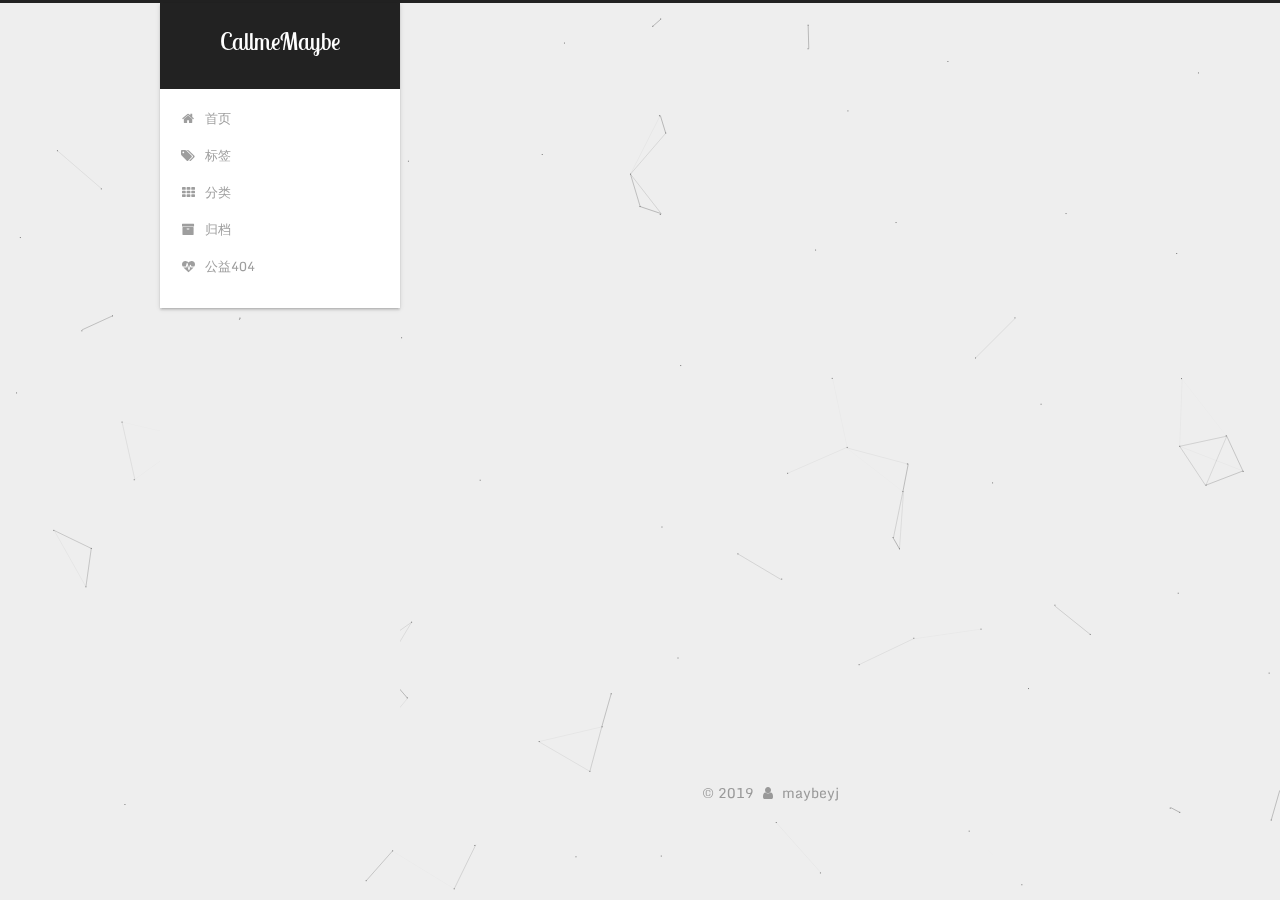
<file: categories/Docker/index.html>
<!DOCTYPE html>



  


<html class="theme-next gemini use-motion" lang="zh-Hans">
<head><meta name="generator" content="Hexo 3.8.0">
  <meta charset="UTF-8">
<meta http-equiv="X-UA-Compatible" content="IE=edge">
<meta name="viewport" content="width=device-width, initial-scale=1, maximum-scale=1">
<meta name="theme-color" content="#222">









<meta http-equiv="Cache-Control" content="no-transform">
<meta http-equiv="Cache-Control" content="no-siteapp">
















  
  
  <link href="/lib/fancybox/source/jquery.fancybox.css?v=2.1.5" rel="stylesheet" type="text/css">




  
  
  
  

  
    
    
  

  
    
      
    

    
  

  

  
    
      
    

    
  

  
    
      
    

    
  

  
    
    
    <link href="//fonts.googleapis.com/css?family=Monda:300,300italic,400,400italic,700,700italic|Roboto Slab:300,300italic,400,400italic,700,700italic|Lobster Two:300,300italic,400,400italic,700,700italic|PT Mono:300,300italic,400,400italic,700,700italic&subset=latin,latin-ext" rel="stylesheet" type="text/css">
  






<link href="/lib/font-awesome/css/font-awesome.min.css?v=4.6.2" rel="stylesheet" type="text/css">

<link href="/css/main.css?v=5.1.4" rel="stylesheet" type="text/css">


  <link rel="apple-touch-icon" sizes="180x180" href="/images/apple-touch-icon-next.png?v=5.1.4">


  <link rel="icon" type="image/png" sizes="32x32" href="/images/favicon.ico?v=5.1.4">


  <link rel="icon" type="image/png" sizes="16x16" href="/images/favicon.ico?v=5.1.4">


  <link rel="mask-icon" href="/images/logo.svg?v=5.1.4" color="#222">





  <meta name="keywords" content="Hexo, NexT">










<meta name="description" content="一命二运三风水四积阴德五读书">
<meta name="keywords" content="blog">
<meta property="og:type" content="website">
<meta property="og:title" content="CallmeMaybe">
<meta property="og:url" content="https://maybeyj.github.io/categories/Docker/index.html">
<meta property="og:site_name" content="CallmeMaybe">
<meta property="og:description" content="一命二运三风水四积阴德五读书">
<meta property="og:locale" content="zh-Hans">
<meta name="twitter:card" content="summary">
<meta name="twitter:title" content="CallmeMaybe">
<meta name="twitter:description" content="一命二运三风水四积阴德五读书">



<script type="text/javascript" id="hexo.configurations">
  var NexT = window.NexT || {};
  var CONFIG = {
    root: '/',
    scheme: 'Gemini',
    version: '5.1.4',
    sidebar: {"position":"left","display":"post","offset":12,"b2t":false,"scrollpercent":false,"onmobile":false},
    fancybox: true,
    tabs: true,
    motion: {"enable":true,"async":false,"transition":{"post_block":"fadeIn","post_header":"slideDownIn","post_body":"slideDownIn","coll_header":"slideLeftIn","sidebar":"slideUpIn"}},
    duoshuo: {
      userId: '0',
      author: '博主'
    },
    algolia: {
      applicationID: '',
      apiKey: '',
      indexName: '',
      hits: {"per_page":10},
      labels: {"input_placeholder":"Search for Posts","hits_empty":"We didn't find any results for the search: ${query}","hits_stats":"${hits} results found in ${time} ms"}
    }
  };
</script>



  <link rel="canonical" href="https://maybeyj.github.io/categories/Docker/">





  <title>分类: Docker | CallmeMaybe</title>
  








</head>

<body itemscope="" itemtype="http://schema.org/WebPage" lang="zh-Hans">

  
  
    
  

  <div class="container sidebar-position-left ">
    <div class="headband"></div>

    <header id="header" class="header" itemscope="" itemtype="http://schema.org/WPHeader">
      <div class="header-inner"><div class="site-brand-wrapper">
  <div class="site-meta ">
    

    <div class="custom-logo-site-title">
      <a href="/" class="brand" rel="start">
        <span class="logo-line-before"><i></i></span>
        <span class="site-title">CallmeMaybe</span>
        <span class="logo-line-after"><i></i></span>
      </a>
    </div>
      
        <p class="site-subtitle"></p>
      
  </div>

  <div class="site-nav-toggle">
    <button>
      <span class="btn-bar"></span>
      <span class="btn-bar"></span>
      <span class="btn-bar"></span>
    </button>
  </div>
</div>

<nav class="site-nav">
  

  
    <ul id="menu" class="menu">
      
        
        <li class="menu-item menu-item-home">
          <a href="/" rel="section">
            
              <i class="menu-item-icon fa fa-fw fa-home"></i> <br>
            
            首页
          </a>
        </li>
      
        
        <li class="menu-item menu-item-tags">
          <a href="/tags/" rel="section">
            
              <i class="menu-item-icon fa fa-fw fa-tags"></i> <br>
            
            标签
          </a>
        </li>
      
        
        <li class="menu-item menu-item-categories">
          <a href="/categories/" rel="section">
            
              <i class="menu-item-icon fa fa-fw fa-th"></i> <br>
            
            分类
          </a>
        </li>
      
        
        <li class="menu-item menu-item-archives">
          <a href="/archives/" rel="section">
            
              <i class="menu-item-icon fa fa-fw fa-archive"></i> <br>
            
            归档
          </a>
        </li>
      
        
        <li class="menu-item menu-item-commonweal">
          <a href="/404/404.html" rel="section">
            
              <i class="menu-item-icon fa fa-fw fa-heartbeat"></i> <br>
            
            公益404
          </a>
        </li>
      

      
    </ul>
  

  
</nav>



 </div>
    </header>

    <main id="main" class="main">
      <div class="main-inner">
        <div class="content-wrap">
          <div id="content" class="content">
            

  
  
  
  <div class="post-block category">

    <div id="posts" class="posts-collapse">
      <div class="collection-title">
        <h1>Docker<small>分类</small>
        </h1>
      </div>

      
        

  <article class="post post-type-normal" itemscope="" itemtype="http://schema.org/Article">
    <header class="post-header">

      <h2 class="post-title">
        
            <a class="post-title-link" href="/2019/01/31/Docker入门/" itemprop="url">
              
                <span itemprop="name">Docker入门</span>
              
            </a>
        
      </h2>

      <div class="post-meta">
        <time class="post-time" itemprop="dateCreated" datetime="2019-01-31T15:06:15+08:00" content="2019-01-31">
          01-31
        </time>
      </div>

    </header>
  </article>


      
    </div>

  </div>
  
  
  

  



          </div>
          


          

        </div>
        
          
  
  <div class="sidebar-toggle">
    <div class="sidebar-toggle-line-wrap">
      <span class="sidebar-toggle-line sidebar-toggle-line-first"></span>
      <span class="sidebar-toggle-line sidebar-toggle-line-middle"></span>
      <span class="sidebar-toggle-line sidebar-toggle-line-last"></span>
    </div>
  </div>

  <aside id="sidebar" class="sidebar">
    
    <div class="sidebar-inner">

      

      

      <section class="site-overview-wrap sidebar-panel sidebar-panel-active">
        <div class="site-overview">
          <div class="site-author motion-element" itemprop="author" itemscope="" itemtype="http://schema.org/Person">
            
              <img class="site-author-image" itemprop="image" src="/images/avatar.jpg" alt="maybeyj">
            
              <p class="site-author-name" itemprop="name">maybeyj</p>
              <p class="site-description motion-element" itemprop="description">一命二运三风水四积阴德五读书</p>
          </div>

          <nav class="site-state motion-element">

            
              <div class="site-state-item site-state-posts">
              
                <a href="/archives/">
              
                  <span class="site-state-item-count">1</span>
                  <span class="site-state-item-name">日志</span>
                </a>
              </div>
            

            
              
              
              <div class="site-state-item site-state-categories">
                <a href="/categories/index.html">
                  <span class="site-state-item-count">1</span>
                  <span class="site-state-item-name">分类</span>
                </a>
              </div>
            

            
              
              
              <div class="site-state-item site-state-tags">
                <a href="/tags/index.html">
                  <span class="site-state-item-count">1</span>
                  <span class="site-state-item-name">标签</span>
                </a>
              </div>
            

          </nav>

          

          
            <div class="links-of-author motion-element">
                
                  <span class="links-of-author-item">
                    <a href="https://github.com/maybeyj" target="_blank" title="GitHub">
                      
                        <i class="fa fa-fw fa-github"></i>GitHub</a>
                  </span>
                
                  <span class="links-of-author-item">
                    <a href="mailto:616786733@qq.com" target="_blank" title="E-Mail">
                      
                        <i class="fa fa-fw fa-envelope"></i>E-Mail</a>
                  </span>
                
            </div>
          

          
          

          
          

          

        </div>
      </section>

      

      
	  
	  <iframe frameborder="no" border="0" marginwidth="0" marginheight="0" width="330" height="86" src="//music.163.com/outchain/player?type=2&id=1336019942&auto=1&height=66"></iframe>
    </div>
	
  </aside>
  
  


        
      </div>
    </main>

    <footer id="footer" class="footer">
      <div class="footer-inner">
        <div class="copyright">&copy; <span itemprop="copyrightYear">2019</span>
  <span class="with-love">
    <i class="fa fa-user"></i>
  </span>
  <span class="author" itemprop="copyrightHolder">maybeyj</span>

  
</div>









        







        
      </div>
    </footer>

    
      <div class="back-to-top">
        <i class="fa fa-arrow-up"></i>
        
      </div>
    

    

  </div>

  

<script type="text/javascript">
  if (Object.prototype.toString.call(window.Promise) !== '[object Function]') {
    window.Promise = null;
  }
</script>









  


  











  
  
    <script type="text/javascript" src="/lib/jquery/index.js?v=2.1.3"></script>
  

  
  
    <script type="text/javascript" src="/lib/fastclick/lib/fastclick.min.js?v=1.0.6"></script>
  

  
  
    <script type="text/javascript" src="/lib/jquery_lazyload/jquery.lazyload.js?v=1.9.7"></script>
  

  
  
    <script type="text/javascript" src="/lib/velocity/velocity.min.js?v=1.2.1"></script>
  

  
  
    <script type="text/javascript" src="/lib/velocity/velocity.ui.min.js?v=1.2.1"></script>
  

  
  
    <script type="text/javascript" src="/lib/fancybox/source/jquery.fancybox.pack.js?v=2.1.5"></script>
  

  
  
    <script type="text/javascript" src="/lib/canvas-nest/canvas-nest.min.js"></script>
  


  


  <script type="text/javascript" src="/js/src/utils.js?v=5.1.4"></script>

  <script type="text/javascript" src="/js/src/motion.js?v=5.1.4"></script>



  
  


  <script type="text/javascript" src="/js/src/affix.js?v=5.1.4"></script>

  <script type="text/javascript" src="/js/src/schemes/pisces.js?v=5.1.4"></script>



  

  


  <script type="text/javascript" src="/js/src/bootstrap.js?v=5.1.4"></script>



  


  




	





  





  












  





  

  
  <script src="https://cdn1.lncld.net/static/js/av-core-mini-0.6.4.js"></script>
  <script>AV.initialize("9W9FTkaWfkky94yqbD72S1Ox-gzGzoHsz", "8e0Bxg8xgq95P8JkWqnf6wSQ");</script>
  <script>
    function showTime(Counter) {
      var query = new AV.Query(Counter);
      var entries = [];
      var $visitors = $(".leancloud_visitors");

      $visitors.each(function () {
        entries.push( $(this).attr("id").trim() );
      });

      query.containedIn('url', entries);
      query.find()
        .done(function (results) {
          var COUNT_CONTAINER_REF = '.leancloud-visitors-count';

          if (results.length === 0) {
            $visitors.find(COUNT_CONTAINER_REF).text(0);
            return;
          }

          for (var i = 0; i < results.length; i++) {
            var item = results[i];
            var url = item.get('url');
            var time = item.get('time');
            var element = document.getElementById(url);

            $(element).find(COUNT_CONTAINER_REF).text(time);
          }
          for(var i = 0; i < entries.length; i++) {
            var url = entries[i];
            var element = document.getElementById(url);
            var countSpan = $(element).find(COUNT_CONTAINER_REF);
            if( countSpan.text() == '') {
              countSpan.text(0);
            }
          }
        })
        .fail(function (object, error) {
          console.log("Error: " + error.code + " " + error.message);
        });
    }

    function addCount(Counter) {
      var $visitors = $(".leancloud_visitors");
      var url = $visitors.attr('id').trim();
      var title = $visitors.attr('data-flag-title').trim();
      var query = new AV.Query(Counter);

      query.equalTo("url", url);
      query.find({
        success: function(results) {
          if (results.length > 0) {
            var counter = results[0];
            counter.fetchWhenSave(true);
            counter.increment("time");
            counter.save(null, {
              success: function(counter) {
                var $element = $(document.getElementById(url));
                $element.find('.leancloud-visitors-count').text(counter.get('time'));
              },
              error: function(counter, error) {
                console.log('Failed to save Visitor num, with error message: ' + error.message);
              }
            });
          } else {
            var newcounter = new Counter();
            /* Set ACL */
            var acl = new AV.ACL();
            acl.setPublicReadAccess(true);
            acl.setPublicWriteAccess(true);
            newcounter.setACL(acl);
            /* End Set ACL */
            newcounter.set("title", title);
            newcounter.set("url", url);
            newcounter.set("time", 1);
            newcounter.save(null, {
              success: function(newcounter) {
                var $element = $(document.getElementById(url));
                $element.find('.leancloud-visitors-count').text(newcounter.get('time'));
              },
              error: function(newcounter, error) {
                console.log('Failed to create');
              }
            });
          }
        },
        error: function(error) {
          console.log('Error:' + error.code + " " + error.message);
        }
      });
    }

    $(function() {
      var Counter = AV.Object.extend("Counter");
      if ($('.leancloud_visitors').length == 1) {
        addCount(Counter);
      } else if ($('.post-title-link').length > 1) {
        showTime(Counter);
      }
    });
  </script>



  

  

  
  

  

  

  

</body>
</html>
</file>
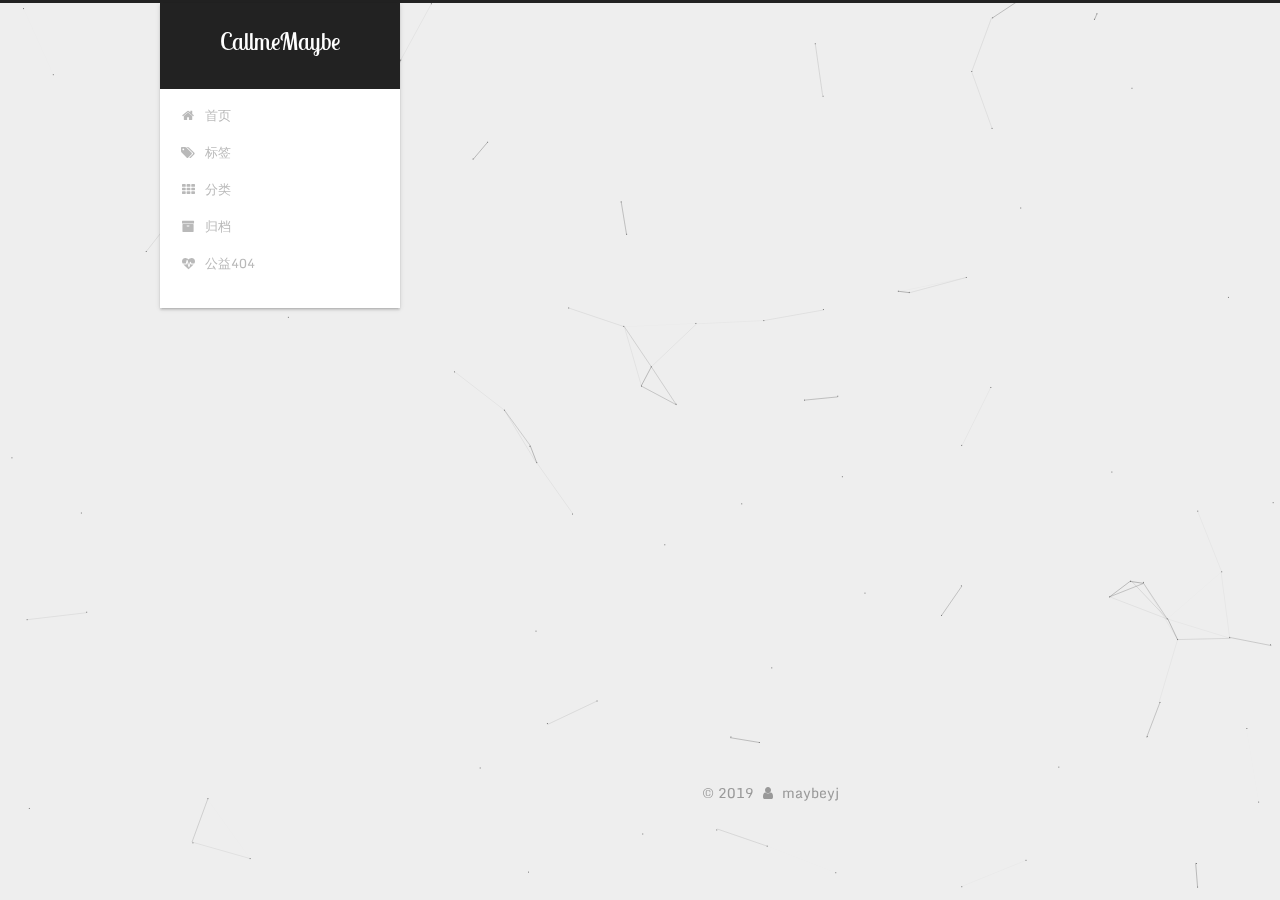
<file: tags/Docker/index.html>
<!DOCTYPE html>



  


<html class="theme-next gemini use-motion" lang="zh-Hans">
<head><meta name="generator" content="Hexo 3.8.0">
  <meta charset="UTF-8">
<meta http-equiv="X-UA-Compatible" content="IE=edge">
<meta name="viewport" content="width=device-width, initial-scale=1, maximum-scale=1">
<meta name="theme-color" content="#222">









<meta http-equiv="Cache-Control" content="no-transform">
<meta http-equiv="Cache-Control" content="no-siteapp">
















  
  
  <link href="/lib/fancybox/source/jquery.fancybox.css?v=2.1.5" rel="stylesheet" type="text/css">




  
  
  
  

  
    
    
  

  
    
      
    

    
  

  

  
    
      
    

    
  

  
    
      
    

    
  

  
    
    
    <link href="//fonts.googleapis.com/css?family=Monda:300,300italic,400,400italic,700,700italic|Roboto Slab:300,300italic,400,400italic,700,700italic|Lobster Two:300,300italic,400,400italic,700,700italic|PT Mono:300,300italic,400,400italic,700,700italic&subset=latin,latin-ext" rel="stylesheet" type="text/css">
  






<link href="/lib/font-awesome/css/font-awesome.min.css?v=4.6.2" rel="stylesheet" type="text/css">

<link href="/css/main.css?v=5.1.4" rel="stylesheet" type="text/css">


  <link rel="apple-touch-icon" sizes="180x180" href="/images/apple-touch-icon-next.png?v=5.1.4">


  <link rel="icon" type="image/png" sizes="32x32" href="/images/favicon.ico?v=5.1.4">


  <link rel="icon" type="image/png" sizes="16x16" href="/images/favicon.ico?v=5.1.4">


  <link rel="mask-icon" href="/images/logo.svg?v=5.1.4" color="#222">





  <meta name="keywords" content="Hexo, NexT">










<meta name="description" content="一命二运三风水四积阴德五读书">
<meta name="keywords" content="blog">
<meta property="og:type" content="website">
<meta property="og:title" content="CallmeMaybe">
<meta property="og:url" content="https://maybeyj.github.io/tags/Docker/index.html">
<meta property="og:site_name" content="CallmeMaybe">
<meta property="og:description" content="一命二运三风水四积阴德五读书">
<meta property="og:locale" content="zh-Hans">
<meta name="twitter:card" content="summary">
<meta name="twitter:title" content="CallmeMaybe">
<meta name="twitter:description" content="一命二运三风水四积阴德五读书">



<script type="text/javascript" id="hexo.configurations">
  var NexT = window.NexT || {};
  var CONFIG = {
    root: '/',
    scheme: 'Gemini',
    version: '5.1.4',
    sidebar: {"position":"left","display":"post","offset":12,"b2t":false,"scrollpercent":false,"onmobile":false},
    fancybox: true,
    tabs: true,
    motion: {"enable":true,"async":false,"transition":{"post_block":"fadeIn","post_header":"slideDownIn","post_body":"slideDownIn","coll_header":"slideLeftIn","sidebar":"slideUpIn"}},
    duoshuo: {
      userId: '0',
      author: '博主'
    },
    algolia: {
      applicationID: '',
      apiKey: '',
      indexName: '',
      hits: {"per_page":10},
      labels: {"input_placeholder":"Search for Posts","hits_empty":"We didn't find any results for the search: ${query}","hits_stats":"${hits} results found in ${time} ms"}
    }
  };
</script>



  <link rel="canonical" href="https://maybeyj.github.io/tags/Docker/">





  <title>标签: Docker | CallmeMaybe</title>
  








</head>

<body itemscope="" itemtype="http://schema.org/WebPage" lang="zh-Hans">

  
  
    
  

  <div class="container sidebar-position-left ">
    <div class="headband"></div>

    <header id="header" class="header" itemscope="" itemtype="http://schema.org/WPHeader">
      <div class="header-inner"><div class="site-brand-wrapper">
  <div class="site-meta ">
    

    <div class="custom-logo-site-title">
      <a href="/" class="brand" rel="start">
        <span class="logo-line-before"><i></i></span>
        <span class="site-title">CallmeMaybe</span>
        <span class="logo-line-after"><i></i></span>
      </a>
    </div>
      
        <p class="site-subtitle"></p>
      
  </div>

  <div class="site-nav-toggle">
    <button>
      <span class="btn-bar"></span>
      <span class="btn-bar"></span>
      <span class="btn-bar"></span>
    </button>
  </div>
</div>

<nav class="site-nav">
  

  
    <ul id="menu" class="menu">
      
        
        <li class="menu-item menu-item-home">
          <a href="/" rel="section">
            
              <i class="menu-item-icon fa fa-fw fa-home"></i> <br>
            
            首页
          </a>
        </li>
      
        
        <li class="menu-item menu-item-tags">
          <a href="/tags/" rel="section">
            
              <i class="menu-item-icon fa fa-fw fa-tags"></i> <br>
            
            标签
          </a>
        </li>
      
        
        <li class="menu-item menu-item-categories">
          <a href="/categories/" rel="section">
            
              <i class="menu-item-icon fa fa-fw fa-th"></i> <br>
            
            分类
          </a>
        </li>
      
        
        <li class="menu-item menu-item-archives">
          <a href="/archives/" rel="section">
            
              <i class="menu-item-icon fa fa-fw fa-archive"></i> <br>
            
            归档
          </a>
        </li>
      
        
        <li class="menu-item menu-item-commonweal">
          <a href="/404/404.html" rel="section">
            
              <i class="menu-item-icon fa fa-fw fa-heartbeat"></i> <br>
            
            公益404
          </a>
        </li>
      

      
    </ul>
  

  
</nav>



 </div>
    </header>

    <main id="main" class="main">
      <div class="main-inner">
        <div class="content-wrap">
          <div id="content" class="content">
            

  
  
  
  <div class="post-block tag">

    <div id="posts" class="posts-collapse">
      <div class="collection-title">
        <h1>Docker<small>标签</small>
        </h1>
      </div>

      
        

  <article class="post post-type-normal" itemscope="" itemtype="http://schema.org/Article">
    <header class="post-header">

      <h2 class="post-title">
        
            <a class="post-title-link" href="/2019/01/31/Docker入门/" itemprop="url">
              
                <span itemprop="name">Docker入门</span>
              
            </a>
        
      </h2>

      <div class="post-meta">
        <time class="post-time" itemprop="dateCreated" datetime="2019-01-31T15:06:15+08:00" content="2019-01-31">
          01-31
        </time>
      </div>

    </header>
  </article>


      
    </div>

  </div>
  
  
  

  


          </div>
          


          

        </div>
        
          
  
  <div class="sidebar-toggle">
    <div class="sidebar-toggle-line-wrap">
      <span class="sidebar-toggle-line sidebar-toggle-line-first"></span>
      <span class="sidebar-toggle-line sidebar-toggle-line-middle"></span>
      <span class="sidebar-toggle-line sidebar-toggle-line-last"></span>
    </div>
  </div>

  <aside id="sidebar" class="sidebar">
    
    <div class="sidebar-inner">

      

      

      <section class="site-overview-wrap sidebar-panel sidebar-panel-active">
        <div class="site-overview">
          <div class="site-author motion-element" itemprop="author" itemscope="" itemtype="http://schema.org/Person">
            
              <img class="site-author-image" itemprop="image" src="/images/avatar.jpg" alt="maybeyj">
            
              <p class="site-author-name" itemprop="name">maybeyj</p>
              <p class="site-description motion-element" itemprop="description">一命二运三风水四积阴德五读书</p>
          </div>

          <nav class="site-state motion-element">

            
              <div class="site-state-item site-state-posts">
              
                <a href="/archives/">
              
                  <span class="site-state-item-count">1</span>
                  <span class="site-state-item-name">日志</span>
                </a>
              </div>
            

            
              
              
              <div class="site-state-item site-state-categories">
                <a href="/categories/index.html">
                  <span class="site-state-item-count">1</span>
                  <span class="site-state-item-name">分类</span>
                </a>
              </div>
            

            
              
              
              <div class="site-state-item site-state-tags">
                <a href="/tags/index.html">
                  <span class="site-state-item-count">1</span>
                  <span class="site-state-item-name">标签</span>
                </a>
              </div>
            

          </nav>

          

          
            <div class="links-of-author motion-element">
                
                  <span class="links-of-author-item">
                    <a href="https://github.com/maybeyj" target="_blank" title="GitHub">
                      
                        <i class="fa fa-fw fa-github"></i>GitHub</a>
                  </span>
                
                  <span class="links-of-author-item">
                    <a href="mailto:616786733@qq.com" target="_blank" title="E-Mail">
                      
                        <i class="fa fa-fw fa-envelope"></i>E-Mail</a>
                  </span>
                
            </div>
          

          
          

          
          

          

        </div>
      </section>

      

      
	  
	  <iframe frameborder="no" border="0" marginwidth="0" marginheight="0" width="330" height="86" src="//music.163.com/outchain/player?type=2&id=1336019942&auto=1&height=66"></iframe>
    </div>
	
  </aside>
  
  


        
      </div>
    </main>

    <footer id="footer" class="footer">
      <div class="footer-inner">
        <div class="copyright">&copy; <span itemprop="copyrightYear">2019</span>
  <span class="with-love">
    <i class="fa fa-user"></i>
  </span>
  <span class="author" itemprop="copyrightHolder">maybeyj</span>

  
</div>









        







        
      </div>
    </footer>

    
      <div class="back-to-top">
        <i class="fa fa-arrow-up"></i>
        
      </div>
    

    

  </div>

  

<script type="text/javascript">
  if (Object.prototype.toString.call(window.Promise) !== '[object Function]') {
    window.Promise = null;
  }
</script>









  


  











  
  
    <script type="text/javascript" src="/lib/jquery/index.js?v=2.1.3"></script>
  

  
  
    <script type="text/javascript" src="/lib/fastclick/lib/fastclick.min.js?v=1.0.6"></script>
  

  
  
    <script type="text/javascript" src="/lib/jquery_lazyload/jquery.lazyload.js?v=1.9.7"></script>
  

  
  
    <script type="text/javascript" src="/lib/velocity/velocity.min.js?v=1.2.1"></script>
  

  
  
    <script type="text/javascript" src="/lib/velocity/velocity.ui.min.js?v=1.2.1"></script>
  

  
  
    <script type="text/javascript" src="/lib/fancybox/source/jquery.fancybox.pack.js?v=2.1.5"></script>
  

  
  
    <script type="text/javascript" src="/lib/canvas-nest/canvas-nest.min.js"></script>
  


  


  <script type="text/javascript" src="/js/src/utils.js?v=5.1.4"></script>

  <script type="text/javascript" src="/js/src/motion.js?v=5.1.4"></script>



  
  


  <script type="text/javascript" src="/js/src/affix.js?v=5.1.4"></script>

  <script type="text/javascript" src="/js/src/schemes/pisces.js?v=5.1.4"></script>



  

  


  <script type="text/javascript" src="/js/src/bootstrap.js?v=5.1.4"></script>



  


  




	





  





  












  





  

  
  <script src="https://cdn1.lncld.net/static/js/av-core-mini-0.6.4.js"></script>
  <script>AV.initialize("9W9FTkaWfkky94yqbD72S1Ox-gzGzoHsz", "8e0Bxg8xgq95P8JkWqnf6wSQ");</script>
  <script>
    function showTime(Counter) {
      var query = new AV.Query(Counter);
      var entries = [];
      var $visitors = $(".leancloud_visitors");

      $visitors.each(function () {
        entries.push( $(this).attr("id").trim() );
      });

      query.containedIn('url', entries);
      query.find()
        .done(function (results) {
          var COUNT_CONTAINER_REF = '.leancloud-visitors-count';

          if (results.length === 0) {
            $visitors.find(COUNT_CONTAINER_REF).text(0);
            return;
          }

          for (var i = 0; i < results.length; i++) {
            var item = results[i];
            var url = item.get('url');
            var time = item.get('time');
            var element = document.getElementById(url);

            $(element).find(COUNT_CONTAINER_REF).text(time);
          }
          for(var i = 0; i < entries.length; i++) {
            var url = entries[i];
            var element = document.getElementById(url);
            var countSpan = $(element).find(COUNT_CONTAINER_REF);
            if( countSpan.text() == '') {
              countSpan.text(0);
            }
          }
        })
        .fail(function (object, error) {
          console.log("Error: " + error.code + " " + error.message);
        });
    }

    function addCount(Counter) {
      var $visitors = $(".leancloud_visitors");
      var url = $visitors.attr('id').trim();
      var title = $visitors.attr('data-flag-title').trim();
      var query = new AV.Query(Counter);

      query.equalTo("url", url);
      query.find({
        success: function(results) {
          if (results.length > 0) {
            var counter = results[0];
            counter.fetchWhenSave(true);
            counter.increment("time");
            counter.save(null, {
              success: function(counter) {
                var $element = $(document.getElementById(url));
                $element.find('.leancloud-visitors-count').text(counter.get('time'));
              },
              error: function(counter, error) {
                console.log('Failed to save Visitor num, with error message: ' + error.message);
              }
            });
          } else {
            var newcounter = new Counter();
            /* Set ACL */
            var acl = new AV.ACL();
            acl.setPublicReadAccess(true);
            acl.setPublicWriteAccess(true);
            newcounter.setACL(acl);
            /* End Set ACL */
            newcounter.set("title", title);
            newcounter.set("url", url);
            newcounter.set("time", 1);
            newcounter.save(null, {
              success: function(newcounter) {
                var $element = $(document.getElementById(url));
                $element.find('.leancloud-visitors-count').text(newcounter.get('time'));
              },
              error: function(newcounter, error) {
                console.log('Failed to create');
              }
            });
          }
        },
        error: function(error) {
          console.log('Error:' + error.code + " " + error.message);
        }
      });
    }

    $(function() {
      var Counter = AV.Object.extend("Counter");
      if ($('.leancloud_visitors').length == 1) {
        addCount(Counter);
      } else if ($('.post-title-link').length > 1) {
        showTime(Counter);
      }
    });
  </script>



  

  

  
  

  

  

  

</body>
</html>
</file>
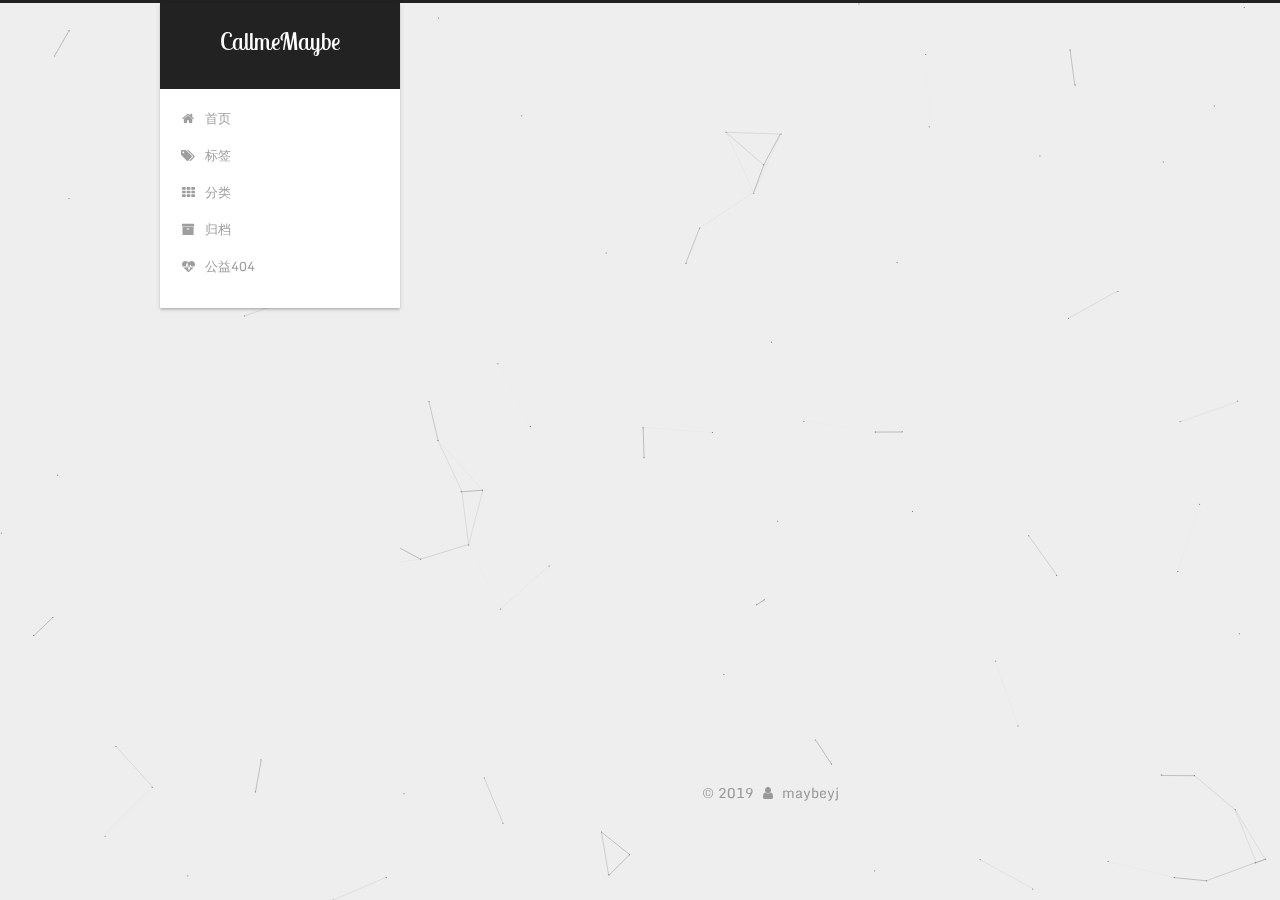
<file: archives/2019/01/index.html>
<!DOCTYPE html>



  


<html class="theme-next gemini use-motion" lang="zh-Hans">
<head><meta name="generator" content="Hexo 3.8.0">
  <meta charset="UTF-8">
<meta http-equiv="X-UA-Compatible" content="IE=edge">
<meta name="viewport" content="width=device-width, initial-scale=1, maximum-scale=1">
<meta name="theme-color" content="#222">









<meta http-equiv="Cache-Control" content="no-transform">
<meta http-equiv="Cache-Control" content="no-siteapp">
















  
  
  <link href="/lib/fancybox/source/jquery.fancybox.css?v=2.1.5" rel="stylesheet" type="text/css">




  
  
  
  

  
    
    
  

  
    
      
    

    
  

  

  
    
      
    

    
  

  
    
      
    

    
  

  
    
    
    <link href="//fonts.googleapis.com/css?family=Monda:300,300italic,400,400italic,700,700italic|Roboto Slab:300,300italic,400,400italic,700,700italic|Lobster Two:300,300italic,400,400italic,700,700italic|PT Mono:300,300italic,400,400italic,700,700italic&subset=latin,latin-ext" rel="stylesheet" type="text/css">
  






<link href="/lib/font-awesome/css/font-awesome.min.css?v=4.6.2" rel="stylesheet" type="text/css">

<link href="/css/main.css?v=5.1.4" rel="stylesheet" type="text/css">


  <link rel="apple-touch-icon" sizes="180x180" href="/images/apple-touch-icon-next.png?v=5.1.4">


  <link rel="icon" type="image/png" sizes="32x32" href="/images/favicon.ico?v=5.1.4">


  <link rel="icon" type="image/png" sizes="16x16" href="/images/favicon.ico?v=5.1.4">


  <link rel="mask-icon" href="/images/logo.svg?v=5.1.4" color="#222">





  <meta name="keywords" content="Hexo, NexT">










<meta name="description" content="一命二运三风水四积阴德五读书">
<meta name="keywords" content="blog">
<meta property="og:type" content="website">
<meta property="og:title" content="CallmeMaybe">
<meta property="og:url" content="https://maybeyj.github.io/archives/2019/01/index.html">
<meta property="og:site_name" content="CallmeMaybe">
<meta property="og:description" content="一命二运三风水四积阴德五读书">
<meta property="og:locale" content="zh-Hans">
<meta name="twitter:card" content="summary">
<meta name="twitter:title" content="CallmeMaybe">
<meta name="twitter:description" content="一命二运三风水四积阴德五读书">



<script type="text/javascript" id="hexo.configurations">
  var NexT = window.NexT || {};
  var CONFIG = {
    root: '/',
    scheme: 'Gemini',
    version: '5.1.4',
    sidebar: {"position":"left","display":"post","offset":12,"b2t":false,"scrollpercent":false,"onmobile":false},
    fancybox: true,
    tabs: true,
    motion: {"enable":true,"async":false,"transition":{"post_block":"fadeIn","post_header":"slideDownIn","post_body":"slideDownIn","coll_header":"slideLeftIn","sidebar":"slideUpIn"}},
    duoshuo: {
      userId: '0',
      author: '博主'
    },
    algolia: {
      applicationID: '',
      apiKey: '',
      indexName: '',
      hits: {"per_page":10},
      labels: {"input_placeholder":"Search for Posts","hits_empty":"We didn't find any results for the search: ${query}","hits_stats":"${hits} results found in ${time} ms"}
    }
  };
</script>



  <link rel="canonical" href="https://maybeyj.github.io/archives/2019/01/">





  <title>归档 | CallmeMaybe</title>
  








</head>

<body itemscope="" itemtype="http://schema.org/WebPage" lang="zh-Hans">

  
  
    
  

  <div class="container sidebar-position-left page-archive">
    <div class="headband"></div>

    <header id="header" class="header" itemscope="" itemtype="http://schema.org/WPHeader">
      <div class="header-inner"><div class="site-brand-wrapper">
  <div class="site-meta ">
    

    <div class="custom-logo-site-title">
      <a href="/" class="brand" rel="start">
        <span class="logo-line-before"><i></i></span>
        <span class="site-title">CallmeMaybe</span>
        <span class="logo-line-after"><i></i></span>
      </a>
    </div>
      
        <p class="site-subtitle"></p>
      
  </div>

  <div class="site-nav-toggle">
    <button>
      <span class="btn-bar"></span>
      <span class="btn-bar"></span>
      <span class="btn-bar"></span>
    </button>
  </div>
</div>

<nav class="site-nav">
  

  
    <ul id="menu" class="menu">
      
        
        <li class="menu-item menu-item-home">
          <a href="/" rel="section">
            
              <i class="menu-item-icon fa fa-fw fa-home"></i> <br>
            
            首页
          </a>
        </li>
      
        
        <li class="menu-item menu-item-tags">
          <a href="/tags/" rel="section">
            
              <i class="menu-item-icon fa fa-fw fa-tags"></i> <br>
            
            标签
          </a>
        </li>
      
        
        <li class="menu-item menu-item-categories">
          <a href="/categories/" rel="section">
            
              <i class="menu-item-icon fa fa-fw fa-th"></i> <br>
            
            分类
          </a>
        </li>
      
        
        <li class="menu-item menu-item-archives">
          <a href="/archives/" rel="section">
            
              <i class="menu-item-icon fa fa-fw fa-archive"></i> <br>
            
            归档
          </a>
        </li>
      
        
        <li class="menu-item menu-item-commonweal">
          <a href="/404/404.html" rel="section">
            
              <i class="menu-item-icon fa fa-fw fa-heartbeat"></i> <br>
            
            公益404
          </a>
        </li>
      

      
    </ul>
  

  
</nav>



 </div>
    </header>

    <main id="main" class="main">
      <div class="main-inner">
        <div class="content-wrap">
          <div id="content" class="content">
            

  
  
  
  <div class="post-block archive">
    <div id="posts" class="posts-collapse">
      <span class="archive-move-on"></span>

      <span class="archive-page-counter">
        
        
        
          
        
        嗯..! 目前共计 1 篇日志。 继续努力。
      </span>

      

        
        
        

        
          
          <div class="collection-title">
            <h1 class="archive-year" id="archive-year-2019">2019</h1>
          </div>
        
        

        

  <article class="post post-type-normal" itemscope="" itemtype="http://schema.org/Article">
    <header class="post-header">

      <h2 class="post-title">
        
            <a class="post-title-link" href="/2019/01/31/Docker入门/" itemprop="url">
              
                <span itemprop="name">Docker入门</span>
              
            </a>
        
      </h2>

      <div class="post-meta">
        <time class="post-time" itemprop="dateCreated" datetime="2019-01-31T15:06:15+08:00" content="2019-01-31">
          01-31
        </time>
      </div>

    </header>
  </article>



      

    </div>
  </div>
  
  
  

  



          </div>
          


          

        </div>
        
          
  
  <div class="sidebar-toggle">
    <div class="sidebar-toggle-line-wrap">
      <span class="sidebar-toggle-line sidebar-toggle-line-first"></span>
      <span class="sidebar-toggle-line sidebar-toggle-line-middle"></span>
      <span class="sidebar-toggle-line sidebar-toggle-line-last"></span>
    </div>
  </div>

  <aside id="sidebar" class="sidebar">
    
    <div class="sidebar-inner">

      

      

      <section class="site-overview-wrap sidebar-panel sidebar-panel-active">
        <div class="site-overview">
          <div class="site-author motion-element" itemprop="author" itemscope="" itemtype="http://schema.org/Person">
            
              <img class="site-author-image" itemprop="image" src="/images/avatar.jpg" alt="maybeyj">
            
              <p class="site-author-name" itemprop="name">maybeyj</p>
              <p class="site-description motion-element" itemprop="description">一命二运三风水四积阴德五读书</p>
          </div>

          <nav class="site-state motion-element">

            
              <div class="site-state-item site-state-posts">
              
                <a href="/archives/">
              
                  <span class="site-state-item-count">1</span>
                  <span class="site-state-item-name">日志</span>
                </a>
              </div>
            

            
              
              
              <div class="site-state-item site-state-categories">
                <a href="/categories/index.html">
                  <span class="site-state-item-count">1</span>
                  <span class="site-state-item-name">分类</span>
                </a>
              </div>
            

            
              
              
              <div class="site-state-item site-state-tags">
                <a href="/tags/index.html">
                  <span class="site-state-item-count">1</span>
                  <span class="site-state-item-name">标签</span>
                </a>
              </div>
            

          </nav>

          

          
            <div class="links-of-author motion-element">
                
                  <span class="links-of-author-item">
                    <a href="https://github.com/maybeyj" target="_blank" title="GitHub">
                      
                        <i class="fa fa-fw fa-github"></i>GitHub</a>
                  </span>
                
                  <span class="links-of-author-item">
                    <a href="mailto:616786733@qq.com" target="_blank" title="E-Mail">
                      
                        <i class="fa fa-fw fa-envelope"></i>E-Mail</a>
                  </span>
                
            </div>
          

          
          

          
          

          

        </div>
      </section>

      

      
	  
	  <iframe frameborder="no" border="0" marginwidth="0" marginheight="0" width="330" height="86" src="//music.163.com/outchain/player?type=2&id=1336019942&auto=1&height=66"></iframe>
    </div>
	
  </aside>
  
  


        
      </div>
    </main>

    <footer id="footer" class="footer">
      <div class="footer-inner">
        <div class="copyright">&copy; <span itemprop="copyrightYear">2019</span>
  <span class="with-love">
    <i class="fa fa-user"></i>
  </span>
  <span class="author" itemprop="copyrightHolder">maybeyj</span>

  
</div>









        







        
      </div>
    </footer>

    
      <div class="back-to-top">
        <i class="fa fa-arrow-up"></i>
        
      </div>
    

    

  </div>

  

<script type="text/javascript">
  if (Object.prototype.toString.call(window.Promise) !== '[object Function]') {
    window.Promise = null;
  }
</script>









  


  











  
  
    <script type="text/javascript" src="/lib/jquery/index.js?v=2.1.3"></script>
  

  
  
    <script type="text/javascript" src="/lib/fastclick/lib/fastclick.min.js?v=1.0.6"></script>
  

  
  
    <script type="text/javascript" src="/lib/jquery_lazyload/jquery.lazyload.js?v=1.9.7"></script>
  

  
  
    <script type="text/javascript" src="/lib/velocity/velocity.min.js?v=1.2.1"></script>
  

  
  
    <script type="text/javascript" src="/lib/velocity/velocity.ui.min.js?v=1.2.1"></script>
  

  
  
    <script type="text/javascript" src="/lib/fancybox/source/jquery.fancybox.pack.js?v=2.1.5"></script>
  

  
  
    <script type="text/javascript" src="/lib/canvas-nest/canvas-nest.min.js"></script>
  


  


  <script type="text/javascript" src="/js/src/utils.js?v=5.1.4"></script>

  <script type="text/javascript" src="/js/src/motion.js?v=5.1.4"></script>



  
  


  <script type="text/javascript" src="/js/src/affix.js?v=5.1.4"></script>

  <script type="text/javascript" src="/js/src/schemes/pisces.js?v=5.1.4"></script>



  

  


  <script type="text/javascript" src="/js/src/bootstrap.js?v=5.1.4"></script>



  


  




	





  





  












  





  

  
  <script src="https://cdn1.lncld.net/static/js/av-core-mini-0.6.4.js"></script>
  <script>AV.initialize("9W9FTkaWfkky94yqbD72S1Ox-gzGzoHsz", "8e0Bxg8xgq95P8JkWqnf6wSQ");</script>
  <script>
    function showTime(Counter) {
      var query = new AV.Query(Counter);
      var entries = [];
      var $visitors = $(".leancloud_visitors");

      $visitors.each(function () {
        entries.push( $(this).attr("id").trim() );
      });

      query.containedIn('url', entries);
      query.find()
        .done(function (results) {
          var COUNT_CONTAINER_REF = '.leancloud-visitors-count';

          if (results.length === 0) {
            $visitors.find(COUNT_CONTAINER_REF).text(0);
            return;
          }

          for (var i = 0; i < results.length; i++) {
            var item = results[i];
            var url = item.get('url');
            var time = item.get('time');
            var element = document.getElementById(url);

            $(element).find(COUNT_CONTAINER_REF).text(time);
          }
          for(var i = 0; i < entries.length; i++) {
            var url = entries[i];
            var element = document.getElementById(url);
            var countSpan = $(element).find(COUNT_CONTAINER_REF);
            if( countSpan.text() == '') {
              countSpan.text(0);
            }
          }
        })
        .fail(function (object, error) {
          console.log("Error: " + error.code + " " + error.message);
        });
    }

    function addCount(Counter) {
      var $visitors = $(".leancloud_visitors");
      var url = $visitors.attr('id').trim();
      var title = $visitors.attr('data-flag-title').trim();
      var query = new AV.Query(Counter);

      query.equalTo("url", url);
      query.find({
        success: function(results) {
          if (results.length > 0) {
            var counter = results[0];
            counter.fetchWhenSave(true);
            counter.increment("time");
            counter.save(null, {
              success: function(counter) {
                var $element = $(document.getElementById(url));
                $element.find('.leancloud-visitors-count').text(counter.get('time'));
              },
              error: function(counter, error) {
                console.log('Failed to save Visitor num, with error message: ' + error.message);
              }
            });
          } else {
            var newcounter = new Counter();
            /* Set ACL */
            var acl = new AV.ACL();
            acl.setPublicReadAccess(true);
            acl.setPublicWriteAccess(true);
            newcounter.setACL(acl);
            /* End Set ACL */
            newcounter.set("title", title);
            newcounter.set("url", url);
            newcounter.set("time", 1);
            newcounter.save(null, {
              success: function(newcounter) {
                var $element = $(document.getElementById(url));
                $element.find('.leancloud-visitors-count').text(newcounter.get('time'));
              },
              error: function(newcounter, error) {
                console.log('Failed to create');
              }
            });
          }
        },
        error: function(error) {
          console.log('Error:' + error.code + " " + error.message);
        }
      });
    }

    $(function() {
      var Counter = AV.Object.extend("Counter");
      if ($('.leancloud_visitors').length == 1) {
        addCount(Counter);
      } else if ($('.post-title-link').length > 1) {
        showTime(Counter);
      }
    });
  </script>



  

  

  
  

  

  

  

</body>
</html>
</file>
<file: css/main.css>
/* normalize.css v3.0.2 | MIT License | git.io/normalize */
html {
  font-family: sans-serif; /* 1 */
  -ms-text-size-adjust: 100%; /* 2 */
  -webkit-text-size-adjust: 100%; /* 2 */
}
body {
  margin: 0;
}
article,
aside,
details,
figcaption,
figure,
footer,
header,
hgroup,
main,
menu,
nav,
section,
summary {
  display: block;
}
audio,
canvas,
progress,
video {
  display: inline-block; /* 1 */
  vertical-align: baseline; /* 2 */
}
audio:not([controls]) {
  display: none;
  height: 0;
}
[hidden],
template {
  display: none;
}
a {
  background-color: transparent;
}
a:active,
a:hover {
  outline: 0;
}
abbr[title] {
  border-bottom: 1px dotted;
}
b,
strong {
  font-weight: bold;
}
dfn {
  font-style: italic;
}
h1 {
  font-size: 2em;
  margin: 0.67em 0;
}
mark {
  background: #ff0;
  color: #000;
}
small {
  font-size: 80%;
}
sub,
sup {
  font-size: 75%;
  line-height: 0;
  position: relative;
  vertical-align: baseline;
}
sup {
  top: -0.5em;
}
sub {
  bottom: -0.25em;
}
img {
  border: 0;
}
svg:not(:root) {
  overflow: hidden;
}
figure {
  margin: 1em 40px;
}
hr {
  -moz-box-sizing: content-box;
  box-sizing: content-box;
  height: 0;
}
pre {
  overflow: auto;
}
code,
kbd,
pre,
samp {
  font-family: monospace, monospace;
  font-size: 1em;
}
button,
input,
optgroup,
select,
textarea {
  color: inherit; /* 1 */
  font: inherit; /* 2 */
  margin: 0; /* 3 */
}
button {
  overflow: visible;
}
button,
select {
  text-transform: none;
}
button,
html input[type="button"],
input[type="reset"],
input[type="submit"] {
  -webkit-appearance: button; /* 2 */
  cursor: pointer; /* 3 */
}
button[disabled],
html input[disabled] {
  cursor: default;
}
button::-moz-focus-inner,
input::-moz-focus-inner {
  border: 0;
  padding: 0;
}
input {
  line-height: normal;
}
input[type="checkbox"],
input[type="radio"] {
  box-sizing: border-box; /* 1 */
  padding: 0; /* 2 */
}
input[type="number"]::-webkit-inner-spin-button,
input[type="number"]::-webkit-outer-spin-button {
  height: auto;
}
input[type="search"] {
  -webkit-appearance: textfield; /* 1 */
  -moz-box-sizing: content-box;
  -webkit-box-sizing: content-box; /* 2 */
  box-sizing: content-box;
}
input[type="search"]::-webkit-search-cancel-button,
input[type="search"]::-webkit-search-decoration {
  -webkit-appearance: none;
}
fieldset {
  border: 1px solid #c0c0c0;
  margin: 0 2px;
  padding: 0.35em 0.625em 0.75em;
}
legend {
  border: 0; /* 1 */
  padding: 0; /* 2 */
}
textarea {
  overflow: auto;
}
optgroup {
  font-weight: bold;
}
table {
  border-collapse: collapse;
  border-spacing: 0;
}
td,
th {
  padding: 0;
}
::selection {
  background: #262a30;
  color: #fff;
}
body {
  position: relative;
  font-family: 'Monda', "PingFang SC", "Microsoft YaHei", sans-serif;
  font-size: 14px;
  line-height: 2;
  color: #555;
  background: #eee;
}
@media (max-width: 767px) {
  body {
    padding-right: 0 !important;
  }
}
@media (min-width: 768px) and (max-width: 991px) {
  body {
    padding-right: 0 !important;
  }
}
@media (min-width: 1600px) {
  body {
    font-size: 16px;
  }
}
h1,
h2,
h3,
h4,
h5,
h6 {
  margin: 0;
  padding: 0;
  font-weight: bold;
  line-height: 1.5;
  font-family: 'Roboto Slab', 'Monda', "PingFang SC", "Microsoft YaHei", sans-serif;
}
h2,
h3,
h4,
h5,
h6 {
  margin: 20px 0 15px;
}
h1 {
  font-size: 22px;
}
@media (max-width: 767px) {
  h1 {
    font-size: 18px;
  }
}
h2 {
  font-size: 20px;
}
@media (max-width: 767px) {
  h2 {
    font-size: 16px;
  }
}
h3 {
  font-size: 18px;
}
@media (max-width: 767px) {
  h3 {
    font-size: 14px;
  }
}
h4 {
  font-size: 16px;
}
@media (max-width: 767px) {
  h4 {
    font-size: 12px;
  }
}
h5 {
  font-size: 14px;
}
@media (max-width: 767px) {
  h5 {
    font-size: 10px;
  }
}
h6 {
  font-size: 12px;
}
@media (max-width: 767px) {
  h6 {
    font-size: 8px;
  }
}
p {
  margin: 0 0 20px 0;
}
a {
  color: #555;
  text-decoration: none;
  outline: none;
  border-bottom: 1px solid #999;
  word-wrap: break-word;
}
a:hover {
  color: #222;
  border-bottom-color: #222;
}
blockquote {
  margin: 0;
  padding: 0;
}
img {
  display: block;
  margin: auto;
  max-width: 100%;
  height: auto;
}
hr {
  margin: 40px 0;
  height: 3px;
  border: none;
  background-color: #ddd;
  background-image: repeating-linear-gradient(-45deg, #fff, #fff 4px, transparent 4px, transparent 8px);
}
blockquote {
  padding: 0 15px;
  color: #666;
  border-left: 4px solid #ddd;
}
blockquote cite::before {
  content: "-";
  padding: 0 5px;
}
dt {
  font-weight: 700;
}
dd {
  margin: 0;
  padding: 0;
}
kbd {
  border: 1px solid #ccc;
  border-radius: 0.2em;
  box-shadow: 0.1em 0.1em 0.2em rgba(0,0,0,0.1);
  background-color: #f9f9f9;
  font-family: inherit;
  background-image: -webkit-linear-gradient(top, #eee, #fff, #eee);
  padding: 0.1em 0.3em;
  white-space: nowrap;
}
.text-left {
  text-align: left;
}
.text-center {
  text-align: center;
}
.text-right {
  text-align: right;
}
.text-justify {
  text-align: justify;
}
.text-nowrap {
  white-space: nowrap;
}
.text-lowercase {
  text-transform: lowercase;
}
.text-uppercase {
  text-transform: uppercase;
}
.text-capitalize {
  text-transform: capitalize;
}
.center-block {
  display: block;
  margin-left: auto;
  margin-right: auto;
}
.clearfix:before,
.clearfix:after {
  content: " ";
  display: table;
}
.clearfix:after {
  clear: both;
}
.pullquote {
  width: 45%;
}
.pullquote.left {
  float: left;
  margin-left: 5px;
  margin-right: 10px;
}
.pullquote.right {
  float: right;
  margin-left: 10px;
  margin-right: 5px;
}
.affix.affix.affix {
  position: fixed;
}
.translation {
  margin-top: -20px;
  font-size: 14px;
  color: #999;
}
.scrollbar-measure {
  width: 100px;
  height: 100px;
  overflow: scroll;
  position: absolute;
  top: -9999px;
}
.use-motion .motion-element {
  opacity: 0;
}
table {
  margin: 20px 0;
  width: 100%;
  border-collapse: collapse;
  border-spacing: 0;
  border: 1px solid #ddd;
  font-size: 14px;
  table-layout: fixed;
  word-wrap: break-all;
}
table>tbody>tr:nth-of-type(odd) {
  background-color: #f9f9f9;
}
table>tbody>tr:hover {
  background-color: #f5f5f5;
}
caption,
th,
td {
  padding: 8px;
  text-align: left;
  vertical-align: middle;
  font-weight: normal;
}
th,
td {
  border-bottom: 3px solid #ddd;
  border-right: 1px solid #eee;
}
th {
  padding-bottom: 10px;
  font-weight: 700;
}
td {
  border-bottom-width: 1px;
}
html,
body {
  height: 100%;
}
.container {
  position: relative;
  min-height: 100%;
}
.header-inner {
  margin: 0 auto;
  padding: 100px 0 70px;
  width: calc(100% - 252px);
}
@media (min-width: 1600px) {
  .container .header-inner {
    width: 900px;
  }
}
.main {
  padding-bottom: 150px;
}
.main-inner {
  margin: 0 auto;
  width: calc(100% - 252px);
}
@media (min-width: 1600px) {
  .container .main-inner {
    width: 900px;
  }
}
.footer {
  position: absolute;
  left: 0;
  bottom: 0;
  width: 100%;
  min-height: 50px;
}
.footer-inner {
  box-sizing: border-box;
  margin: 20px auto;
  width: calc(100% - 252px);
}
@media (min-width: 1600px) {
  .container .footer-inner {
    width: 900px;
  }
}
pre,
.highlight {
  overflow: auto;
  margin: 20px 0;
  padding: 0;
  font-size: 13px;
  color: #ccc;
  background: #2d2d2d;
  line-height: 1.6;
}
pre,
code {
  font-family: 'PT Mono', consolas, Menlo, "PingFang SC", "Microsoft YaHei", monospace;
}
code {
  padding: 2px 4px;
  word-wrap: break-word;
  color: #555;
  background: #eee;
  border-radius: 3px;
  font-size: 13px;
}
pre {
  padding: 10px;
}
pre code {
  padding: 0;
  color: #ccc;
  background: none;
  text-shadow: none;
}
.highlight {
  border-radius: 1px;
}
.highlight pre {
  border: none;
  margin: 0;
  padding: 10px 0;
}
.highlight table {
  margin: 0;
  width: auto;
  border: none;
}
.highlight td {
  border: none;
  padding: 0;
}
.highlight figcaption {
  font-size: 1em;
  color: #ccc;
  line-height: 1em;
  margin-bottom: 1em;
}
.highlight figcaption:before,
.highlight figcaption:after {
  content: " ";
  display: table;
}
.highlight figcaption:after {
  clear: both;
}
.highlight figcaption a {
  float: right;
  color: #ccc;
}
.highlight figcaption a:hover {
  border-bottom-color: #ccc;
}
.highlight .gutter pre {
  padding-left: 10px;
  padding-right: 10px;
  color: #999;
  text-align: right;
  background-color: #1b1b1b;
}
.highlight .code pre {
  width: 100%;
  padding-left: 10px;
  padding-right: 10px;
  background-color: #2d2d2d;
}
.highlight .line {
  height: 20px;
}
.gutter {
  -webkit-user-select: none;
  -moz-user-select: none;
  -ms-user-select: none;
  user-select: none;
}
.gist table {
  width: auto;
}
.gist table td {
  border: none;
}
pre .deletion {
  background: #008000;
}
pre .addition {
  background: #800000;
}
pre .meta {
  color: #c9c;
}
pre .comment {
  color: #999;
}
pre .variable,
pre .attribute,
pre .tag,
pre .regexp,
pre .ruby .constant,
pre .xml .tag .title,
pre .xml .pi,
pre .xml .doctype,
pre .html .doctype,
pre .css .id,
pre .css .class,
pre .css .pseudo {
  color: #f2777a;
}
pre .number,
pre .preprocessor,
pre .built_in,
pre .literal,
pre .params,
pre .constant,
pre .command {
  color: #f99157;
}
pre .ruby .class .title,
pre .css .rules .attribute,
pre .string,
pre .value,
pre .inheritance,
pre .header,
pre .ruby .symbol,
pre .xml .cdata,
pre .special,
pre .number,
pre .formula {
  color: #9c9;
}
pre .title,
pre .css .hexcolor {
  color: #6cc;
}
pre .function,
pre .python .decorator,
pre .python .title,
pre .ruby .function .title,
pre .ruby .title .keyword,
pre .perl .sub,
pre .javascript .title,
pre .coffeescript .title {
  color: #69c;
}
pre .keyword,
pre .javascript .function {
  color: #c9c;
}
.full-image.full-image.full-image.full-image {
  border: none;
  max-width: 100%;
  width: auto;
  margin: 20px auto 25px;
}
@media (min-width: 992px) {
  .full-image.full-image.full-image.full-image {
    max-width: none;
    width: 118%;
    margin: 0 -9%;
  }
}
.blockquote-center,
.page-home .post-type-quote blockquote,
.page-post-detail .post-type-quote blockquote {
  position: relative;
  margin: 40px 0;
  padding: 0;
  border-left: none;
  text-align: center;
}
.blockquote-center::before,
.page-home .post-type-quote blockquote::before,
.page-post-detail .post-type-quote blockquote::before,
.blockquote-center::after,
.page-home .post-type-quote blockquote::after,
.page-post-detail .post-type-quote blockquote::after {
  position: absolute;
  content: ' ';
  display: block;
  width: 100%;
  height: 24px;
  opacity: 0.2;
  background-repeat: no-repeat;
  background-position: 0 -6px;
  background-size: 22px 22px;
}
.blockquote-center::before,
.page-home .post-type-quote blockquote::before,
.page-post-detail .post-type-quote blockquote::before {
  top: -20px;
  background-image: url("../images/quote-l.svg");
  border-top: 1px solid #ccc;
}
.blockquote-center::after,
.page-home .post-type-quote blockquote::after,
.page-post-detail .post-type-quote blockquote::after {
  bottom: -20px;
  background-image: url("../images/quote-r.svg");
  border-bottom: 1px solid #ccc;
  background-position: 100% 8px;
}
.blockquote-center p,
.page-home .post-type-quote blockquote p,
.page-post-detail .post-type-quote blockquote p,
.blockquote-center div,
.page-home .post-type-quote blockquote div,
.page-post-detail .post-type-quote blockquote div {
  text-align: center;
}
.post .post-body .group-picture img {
  box-sizing: border-box;
  padding: 0 3px;
  border: none;
}
.post .group-picture-row {
  overflow: hidden;
  margin-top: 6px;
}
.post .group-picture-row:first-child {
  margin-top: 0;
}
.post .group-picture-column {
  float: left;
}
.page-post-detail .post-body .group-picture-column {
  float: none;
  margin-top: 10px;
  width: auto !important;
}
.page-post-detail .post-body .group-picture-column img {
  margin: 0 auto;
}
.page-archive .group-picture-container {
  overflow: hidden;
}
.page-archive .group-picture-row {
  float: left;
}
.page-archive .group-picture-row:first-child {
  margin-top: 6px;
}
.page-archive .group-picture-column {
  max-width: 150px;
  max-height: 150px;
}
.post-body .note {
  position: relative;
  padding: 15px;
  margin-bottom: 20px;
  border: 1px solid #eee;
  border-left-width: 5px;
  border-radius: 3px;
}
.post-body .note h2,
.post-body .note h3,
.post-body .note h4,
.post-body .note h5,
.post-body .note h6 {
  margin-top: 0;
  margin-bottom: 0;
  border-bottom: initial;
  padding-top: 0 !important;
}
.post-body .note p:first-child,
.post-body .note ul:first-child,
.post-body .note ol:first-child,
.post-body .note table:first-child,
.post-body .note pre:first-child,
.post-body .note blockquote:first-child {
  margin-top: 0;
}
.post-body .note p:last-child,
.post-body .note ul:last-child,
.post-body .note ol:last-child,
.post-body .note table:last-child,
.post-body .note pre:last-child,
.post-body .note blockquote:last-child {
  margin-bottom: 0;
}
.post-body .note.default {
  border-left-color: #777;
}
.post-body .note.default h2,
.post-body .note.default h3,
.post-body .note.default h4,
.post-body .note.default h5,
.post-body .note.default h6 {
  color: #777;
}
.post-body .note.primary {
  border-left-color: #6f42c1;
}
.post-body .note.primary h2,
.post-body .note.primary h3,
.post-body .note.primary h4,
.post-body .note.primary h5,
.post-body .note.primary h6 {
  color: #6f42c1;
}
.post-body .note.info {
  border-left-color: #428bca;
}
.post-body .note.info h2,
.post-body .note.info h3,
.post-body .note.info h4,
.post-body .note.info h5,
.post-body .note.info h6 {
  color: #428bca;
}
.post-body .note.success {
  border-left-color: #5cb85c;
}
.post-body .note.success h2,
.post-body .note.success h3,
.post-body .note.success h4,
.post-body .note.success h5,
.post-body .note.success h6 {
  color: #5cb85c;
}
.post-body .note.warning {
  border-left-color: #f0ad4e;
}
.post-body .note.warning h2,
.post-body .note.warning h3,
.post-body .note.warning h4,
.post-body .note.warning h5,
.post-body .note.warning h6 {
  color: #f0ad4e;
}
.post-body .note.danger {
  border-left-color: #d9534f;
}
.post-body .note.danger h2,
.post-body .note.danger h3,
.post-body .note.danger h4,
.post-body .note.danger h5,
.post-body .note.danger h6 {
  color: #d9534f;
}
.post-body .label {
  display: inline;
  padding: 0 2px;
  white-space: nowrap;
}
.post-body .label.default {
  background-color: #f0f0f0;
}
.post-body .label.primary {
  background-color: #efe6f7;
}
.post-body .label.info {
  background-color: #e5f2f8;
}
.post-body .label.success {
  background-color: #e7f4e9;
}
.post-body .label.warning {
  background-color: #fcf6e1;
}
.post-body .label.danger {
  background-color: #fae8eb;
}
.post-body .tabs {
  position: relative;
  display: block;
  margin-bottom: 20px;
  padding-top: 10px;
}
.post-body .tabs ul.nav-tabs {
  margin: 0;
  padding: 0;
  display: flex;
  margin-bottom: -1px;
}
@media (max-width: 413px) {
  .post-body .tabs ul.nav-tabs {
    display: block;
    margin-bottom: 5px;
  }
}
.post-body .tabs ul.nav-tabs li.tab {
  list-style-type: none !important;
  margin: 0 0.25em 0 0;
  border-top: 3px solid transparent;
  border-left: 1px solid transparent;
  border-right: 1px solid transparent;
}
@media (max-width: 413px) {
  .post-body .tabs ul.nav-tabs li.tab {
    margin: initial;
    border-top: 1px solid transparent;
    border-left: 3px solid transparent;
    border-right: 1px solid transparent;
    border-bottom: 1px solid transparent;
  }
}
.post-body .tabs ul.nav-tabs li.tab a {
  outline: 0;
  border-bottom: initial;
  display: block;
  line-height: 1.8em;
  padding: 0.25em 0.75em;
  transition-duration: 0.2s;
  transition-timing-function: ease-out;
  transition-delay: 0s;
}
.post-body .tabs ul.nav-tabs li.tab a i {
  width: 1.285714285714286em;
}
.post-body .tabs ul.nav-tabs li.tab.active {
  border-top: 3px solid #fc6423;
  border-left: 1px solid #ddd;
  border-right: 1px solid #ddd;
  background-color: #fff;
}
@media (max-width: 413px) {
  .post-body .tabs ul.nav-tabs li.tab.active {
    border-top: 1px solid #ddd;
    border-left: 3px solid #fc6423;
    border-right: 1px solid #ddd;
    border-bottom: 1px solid #ddd;
  }
}
.post-body .tabs ul.nav-tabs li.tab.active a {
  cursor: default;
  color: #555;
}
.post-body .tabs .tab-content {
  background-color: #fff;
}
.post-body .tabs .tab-content .tab-pane {
  border: 1px solid #ddd;
  padding: 20px 20px 0 20px;
}
.post-body .tabs .tab-content .tab-pane:not(.active) {
  display: none !important;
}
.post-body .tabs .tab-content .tab-pane.active {
  display: block !important;
}
.btn {
  display: inline-block;
  padding: 0 20px;
  font-size: 14px;
  color: #555;
  background: #fff;
  border: 2px solid #555;
  text-decoration: none;
  border-radius: 2px;
  transition-property: background-color;
  transition-duration: 0.2s;
  transition-timing-function: ease-in-out;
  transition-delay: 0s;
  line-height: 2;
}
.btn:hover {
  border-color: #222;
  color: #fff;
  background: #222;
}
.btn +.btn {
  margin: 0 0 8px 8px;
}
.btn .fa-fw {
  width: 1.285714285714286em;
  text-align: left;
}
.btn-bar {
  display: block;
  width: 22px;
  height: 2px;
  background: #555;
  border-radius: 1px;
}
.btn-bar+.btn-bar {
  margin-top: 4px;
}
.pagination {
  margin: 120px 0 40px;
  text-align: center;
  border-top: 1px solid #eee;
}
.page-number-basic,
.pagination .prev,
.pagination .next,
.pagination .page-number,
.pagination .space {
  display: inline-block;
  position: relative;
  top: -1px;
  margin: 0 10px;
  padding: 0 11px;
}
@media (max-width: 767px) {
  .page-number-basic,
  .pagination .prev,
  .pagination .next,
  .pagination .page-number,
  .pagination .space {
    margin: 0 5px;
  }
}
.pagination .prev,
.pagination .next,
.pagination .page-number {
  border-bottom: 0;
  border-top: 1px solid #eee;
  transition-property: border-color;
  transition-duration: 0.2s;
  transition-timing-function: ease-in-out;
  transition-delay: 0s;
}
.pagination .prev:hover,
.pagination .next:hover,
.pagination .page-number:hover {
  border-top-color: #222;
}
.pagination .space {
  padding: 0;
  margin: 0;
}
.pagination .prev {
  margin-left: 0;
}
.pagination .next {
  margin-right: 0;
}
.pagination .page-number.current {
  color: #fff;
  background: #ccc;
  border-top-color: #ccc;
}
@media (max-width: 767px) {
  .pagination {
    border-top: none;
  }
  .pagination .prev,
  .pagination .next,
  .pagination .page-number {
    margin-bottom: 10px;
    border-top: 0;
    border-bottom: 1px solid #eee;
    padding: 0 10px;
  }
  .pagination .prev:hover,
  .pagination .next:hover,
  .pagination .page-number:hover {
    border-bottom-color: #222;
  }
}
.comments {
  margin: 60px 20px 0;
}
.tag-cloud {
  text-align: center;
}
.tag-cloud a {
  display: inline-block;
  margin: 10px;
}
.back-to-top {
  box-sizing: border-box;
  position: fixed;
  bottom: -100px;
  right: 30px;
  z-index: 1050;
  padding: 0 6px;
  width: 24px;
  background: #222;
  font-size: 12px;
  opacity: 0.6;
  color: #fff;
  cursor: pointer;
  text-align: center;
  -webkit-transform: translateZ(0);
  transition-property: bottom;
  transition-duration: 0.2s;
  transition-timing-function: ease-in-out;
  transition-delay: 0s;
}
@media (min-width: 768px) and (max-width: 991px) {
  .back-to-top {
    display: none !important;
  }
}
@media (max-width: 767px) {
  .back-to-top {
    display: none !important;
  }
}
.back-to-top.back-to-top-on {
  bottom: 30px;
}
.header {
  background: transparent;
}
.header-inner {
  position: relative;
}
.headband {
  height: 3px;
  background: #222;
}
.site-meta {
  margin: 0;
  text-align: center;
}
@media (max-width: 767px) {
  .site-meta {
    text-align: center;
  }
}
.brand {
  position: relative;
  display: inline-block;
  padding: 0 40px;
  color: #fff;
  background: #222;
  border-bottom: none;
}
.brand:hover {
  color: #fff;
}
.logo {
  display: inline-block;
  margin-right: 5px;
  line-height: 36px;
  vertical-align: top;
}
.site-title {
  display: inline-block;
  vertical-align: top;
  line-height: 36px;
  font-size: 24px;
  font-weight: normal;
  font-family: 'Lobster Two', 'Monda', "PingFang SC", "Microsoft YaHei", sans-serif;
}
.site-subtitle {
  margin-top: 10px;
  font-size: 13px;
  color: #ddd;
}
.use-motion .brand {
  opacity: 0;
}
.use-motion .logo,
.use-motion .site-title,
.use-motion .site-subtitle {
  opacity: 0;
  position: relative;
  top: -10px;
}
.site-nav-toggle {
  display: none;
  position: absolute;
  top: 10px;
  left: 10px;
}
@media (max-width: 767px) {
  .site-nav-toggle {
    display: block;
  }
}
.site-nav-toggle button {
  margin-top: 2px;
  padding: 9px 10px;
  background: transparent;
  border: none;
}
@media (max-width: 767px) {
  .site-nav {
    display: none;
    margin: 0 -10px;
    padding: 0 10px;
    clear: both;
    border-top: 1px solid #ddd;
  }
}
@media (min-width: 768px) and (max-width: 991px) {
  .site-nav {
    display: block !important;
  }
}
@media (min-width: 992px) {
  .site-nav {
    display: block !important;
  }
}
.menu {
  margin-top: 20px;
  padding-left: 0;
  text-align: center;
}
.menu .menu-item {
  display: inline-block;
  margin: 0 10px;
  list-style: none;
}
@media screen and (max-width: 767px) {
  .menu .menu-item {
    margin-top: 10px;
  }
}
.menu .menu-item a {
  display: block;
  font-size: 13px;
  line-height: inherit;
  border-bottom: 1px solid transparent;
  transition-property: border-color;
  transition-duration: 0.2s;
  transition-timing-function: ease-in-out;
  transition-delay: 0s;
}
.menu .menu-item a:hover,
.menu-item-active a {
  border-bottom-color: #222;
}
.menu .menu-item .fa {
  margin-right: 5px;
}
.use-motion .menu-item {
  opacity: 0;
}
.post-body {
  font-family: 'Monda', "PingFang SC", "Microsoft YaHei", sans-serif;
}
@media (max-width: 767px) {
  .post-body {
    word-break: break-word;
  }
}
.post-body .fancybox img {
  display: block !important;
  margin: 0 auto;
  cursor: pointer;
  cursor: zoom-in;
  cursor: -webkit-zoom-in;
}
.post-body .image-caption,
.post-body .figure .caption {
  margin: -20px auto 15px;
  text-align: center;
  font-size: 14px;
  color: #999;
  font-weight: bold;
  line-height: 1;
}
.post-sticky-flag {
  display: inline-block;
  font-size: 16px;
  -ms-transform: rotate(30deg);
  -webkit-transform: rotate(30deg);
  -moz-transform: rotate(30deg);
  -ms-transform: rotate(30deg);
  -o-transform: rotate(30deg);
  transform: rotate(30deg);
}
.use-motion .post-block,
.use-motion .pagination,
.use-motion .comments {
  opacity: 0;
}
.use-motion .post-header {
  opacity: 0;
}
.use-motion .post-body {
  opacity: 0;
}
.use-motion .collection-title {
  opacity: 0;
}
.posts-expand {
  padding-top: 40px;
}
@media (max-width: 767px) {
  .posts-expand {
    margin: 0 20px;
  }
  .post-body pre .gutter pre {
    padding-right: 10px;
  }
  .post-body .highlight {
    margin-left: 0px;
    margin-right: 0px;
    padding: 0;
  }
  .post-body .highlight .gutter pre {
    padding-right: 10px;
  }
}
@media (min-width: 992px) {
  .posts-expand .post-body {
    text-align: justify;
  }
}
.posts-expand .post-body h2,
.posts-expand .post-body h3,
.posts-expand .post-body h4,
.posts-expand .post-body h5,
.posts-expand .post-body h6 {
  padding-top: 10px;
}
.posts-expand .post-body h2 .header-anchor,
.posts-expand .post-body h3 .header-anchor,
.posts-expand .post-body h4 .header-anchor,
.posts-expand .post-body h5 .header-anchor,
.posts-expand .post-body h6 .header-anchor {
  float: right;
  margin-left: 10px;
  color: #ccc;
  border-bottom-style: none;
  visibility: hidden;
}
.posts-expand .post-body h2 .header-anchor:hover,
.posts-expand .post-body h3 .header-anchor:hover,
.posts-expand .post-body h4 .header-anchor:hover,
.posts-expand .post-body h5 .header-anchor:hover,
.posts-expand .post-body h6 .header-anchor:hover {
  color: inherit;
}
.posts-expand .post-body h2:hover .header-anchor,
.posts-expand .post-body h3:hover .header-anchor,
.posts-expand .post-body h4:hover .header-anchor,
.posts-expand .post-body h5:hover .header-anchor,
.posts-expand .post-body h6:hover .header-anchor {
  visibility: visible;
}
.posts-expand .post-body ul li {
  list-style: circle;
}
.posts-expand .post-body img {
  box-sizing: border-box;
  margin: auto;
  padding: 3px;
  border: 1px solid #ddd;
}
.posts-expand .post-body .fancybox img {
  margin: 0 auto 25px;
}
@media (max-width: 767px) {
  .posts-collapse {
    margin: 0 20px;
  }
  .posts-collapse .post-title,
  .posts-collapse .post-meta {
    display: block;
    width: auto;
    text-align: left;
  }
}
.posts-collapse {
  position: relative;
  z-index: 1010;
  margin-left: 55px;
}
.posts-collapse::after {
  content: " ";
  position: absolute;
  top: 20px;
  left: 0;
  margin-left: -2px;
  width: 4px;
  height: 100%;
  background: #f5f5f5;
  z-index: -1;
}
@media (max-width: 767px) {
  .posts-collapse {
    margin: 0 20px;
  }
}
.posts-collapse .collection-title {
  position: relative;
  margin: 60px 0;
}
.posts-collapse .collection-title h1,
.posts-collapse .collection-title h2 {
  margin-left: 20px;
}
.posts-collapse .collection-title small {
  color: #bbb;
  margin-left: 5px;
}
.posts-collapse .collection-title::before {
  content: " ";
  position: absolute;
  left: 0;
  top: 50%;
  margin-left: -4px;
  margin-top: -4px;
  width: 8px;
  height: 8px;
  background: #bbb;
  border-radius: 50%;
}
.posts-collapse .post {
  margin: 30px 0;
}
.posts-collapse .post-header {
  position: relative;
  transition-duration: 0.2s;
  transition-timing-function: ease-in-out;
  transition-delay: 0s;
  transition-property: border;
  border-bottom: 1px dashed #ccc;
}
.posts-collapse .post-header::before {
  content: " ";
  position: absolute;
  left: 0;
  top: 12px;
  width: 6px;
  height: 6px;
  margin-left: -4px;
  background: #bbb;
  border-radius: 50%;
  border: 1px solid #fff;
  transition-duration: 0.2s;
  transition-timing-function: ease-in-out;
  transition-delay: 0s;
  transition-property: background;
}
.posts-collapse .post-header:hover {
  border-bottom-color: #666;
}
.posts-collapse .post-header:hover::before {
  background: #222;
}
.posts-collapse .post-meta {
  position: absolute;
  font-size: 12px;
  left: 20px;
  top: 5px;
}
.posts-collapse .post-comments-count {
  display: none;
}
.posts-collapse .post-title {
  margin-left: 60px;
  font-size: 16px;
  font-weight: normal;
  line-height: inherit;
}
.posts-collapse .post-title::after {
  margin-left: 3px;
  opacity: 0.6;
}
.posts-collapse .post-title a {
  color: #666;
  border-bottom: none;
}
.page-home .post-type-quote .post-header,
.page-post-detail .post-type-quote .post-header,
.page-home .post-type-quote .post-tags,
.page-post-detail .post-type-quote .post-tags {
  display: none;
}
.posts-expand .post-title {
  text-align: center;
  word-break: break-word;
  font-weight: 400;
}
.posts-expand .post-title-link {
  display: inline-block;
  position: relative;
  color: #555;
  border-bottom: none;
  line-height: 1.2;
  vertical-align: top;
}
.posts-expand .post-title-link::before {
  content: "";
  position: absolute;
  width: 100%;
  height: 2px;
  bottom: 0;
  left: 0;
  background-color: #000;
  visibility: hidden;
  -webkit-transform: scaleX(0);
  -moz-transform: scaleX(0);
  -ms-transform: scaleX(0);
  -o-transform: scaleX(0);
  transform: scaleX(0);
  transition-duration: 0.2s;
  transition-timing-function: ease-in-out;
  transition-delay: 0s;
}
.posts-expand .post-title-link:hover::before {
  visibility: visible;
  -webkit-transform: scaleX(1);
  -moz-transform: scaleX(1);
  -ms-transform: scaleX(1);
  -o-transform: scaleX(1);
  transform: scaleX(1);
}
.posts-expand .post-title-link .fa {
  font-size: 16px;
}
.posts-expand .post-meta {
  margin: 3px 0 60px 0;
  color: #999;
  font-family: 'Monda', "PingFang SC", "Microsoft YaHei", sans-serif;
  font-size: 12px;
  text-align: center;
}
.posts-expand .post-meta .post-category-list {
  display: inline-block;
  margin: 0;
  padding: 3px;
}
.posts-expand .post-meta .post-category-list-link {
  color: #999;
}
.posts-expand .post-meta .post-description {
  font-size: 14px;
  margin-top: 2px;
}
.post-meta-divider {
  margin: 0 0.5em;
}
.post-meta-item-icon {
  margin-right: 3px;
}
@media (min-width: 768px) and (max-width: 991px) {
  .post-meta-item-icon {
    display: inline-block;
  }
}
@media (max-width: 767px) {
  .post-meta-item-icon {
    display: inline-block;
  }
}
@media (min-width: 768px) and (max-width: 991px) {
  .post-meta-item-text {
    display: none;
  }
}
@media (max-width: 767px) {
  .post-meta-item-text {
    display: none;
  }
}
@media (max-width: 767px) {
  .posts-expand .post-comments-count {
    display: none;
  }
}
.post-button {
  margin-top: 40px;
}
.posts-expand .post-tags {
  margin-top: 40px;
  text-align: center;
}
.posts-expand .post-tags a {
  display: inline-block;
  margin-right: 10px;
  font-size: 13px;
}
.post-nav {
  display: table;
  margin-top: 15px;
  width: 100%;
  border-top: 1px solid #eee;
}
.post-nav-divider {
  display: table-cell;
  width: 10%;
}
.post-nav-item {
  display: table-cell;
  padding: 10px 0 0 0;
  width: 45%;
  vertical-align: top;
}
.post-nav-item a {
  position: relative;
  display: block;
  line-height: 25px;
  font-size: 14px;
  color: #555;
  border-bottom: none;
}
.post-nav-item a:hover {
  color: #222;
  border-bottom: none;
}
.post-nav-item a:active {
  top: 2px;
}
.post-nav-item .fa {
  position: absolute;
  top: 8px;
  left: 0;
  font-size: 12px;
}
.post-nav-next a {
  padding-left: 15px;
}
.post-nav-prev {
  text-align: right;
}
.post-nav-prev a {
  padding-right: 15px;
}
.post-nav-prev .fa {
  right: 0;
  left: auto;
}
.posts-expand .post-eof {
  display: block;
  margin: 80px auto 60px;
  width: 8%;
  height: 1px;
  background: #ccc;
  text-align: center;
}
.post:last-child .post-eof.post-eof.post-eof {
  display: none;
}
.post-gallery {
  display: table;
  table-layout: fixed;
  width: 100%;
  border-collapse: separate;
}
.post-gallery-row {
  display: table-row;
}
.post-gallery .post-gallery-img {
  display: table-cell;
  text-align: center;
  vertical-align: middle;
  border: none;
}
.post-gallery .post-gallery-img img {
  max-width: 100%;
  max-height: 100%;
  border: none;
}
.fancybox-close,
.fancybox-close:hover {
  border: none;
}
#rewardButton {
  cursor: pointer;
  border: 0;
  outline: 0;
  border-radius: 5px;
  padding: 0;
  margin: 0;
  letter-spacing: normal;
  text-transform: none;
  text-indent: 0px;
  text-shadow: none;
}
#rewardButton span {
  display: inline-block;
  width: 80px;
  height: 35px;
  border-radius: 5px;
  color: #fff;
  font-weight: 400;
  font-style: normal;
  font-variant: normal;
  font-stretch: normal;
  font-size: 18px;
  font-family: "Microsoft Yahei";
  background: #f44336;
}
#rewardButton span:hover {
  background: #f7877f;
}
#QR {
  padding-top: 20px;
}
#QR a {
  border: 0;
}
#QR img {
  width: 180px;
  max-width: 100%;
  display: inline-block;
  margin: 0.8em 2em 0 2em;
}
#wechat:hover p {
  animation: roll 0.1s infinite linear;
  -webkit-animation: roll 0.1s infinite linear;
  -moz-animation: roll 0.1s infinite linear;
}
#alipay:hover p {
  animation: roll 0.1s infinite linear;
  -webkit-animation: roll 0.1s infinite linear;
  -moz-animation: roll 0.1s infinite linear;
}
#bitcoin:hover p {
  animation: roll 0.1s infinite linear;
  -webkit-animation: roll 0.1s infinite linear;
  -moz-animation: roll 0.1s infinite linear;
}
@-moz-keyframes roll {
  from {
    -webkit-transform: rotateZ(30deg);
    -moz-transform: rotateZ(30deg);
    -ms-transform: rotateZ(30deg);
    -o-transform: rotateZ(30deg);
    transform: rotateZ(30deg);
  }
  to {
    -webkit-transform: rotateZ(-30deg);
    -moz-transform: rotateZ(-30deg);
    -ms-transform: rotateZ(-30deg);
    -o-transform: rotateZ(-30deg);
    transform: rotateZ(-30deg);
  }
}
@-webkit-keyframes roll {
  from {
    -webkit-transform: rotateZ(30deg);
    -moz-transform: rotateZ(30deg);
    -ms-transform: rotateZ(30deg);
    -o-transform: rotateZ(30deg);
    transform: rotateZ(30deg);
  }
  to {
    -webkit-transform: rotateZ(-30deg);
    -moz-transform: rotateZ(-30deg);
    -ms-transform: rotateZ(-30deg);
    -o-transform: rotateZ(-30deg);
    transform: rotateZ(-30deg);
  }
}
@-o-keyframes roll {
  from {
    -webkit-transform: rotateZ(30deg);
    -moz-transform: rotateZ(30deg);
    -ms-transform: rotateZ(30deg);
    -o-transform: rotateZ(30deg);
    transform: rotateZ(30deg);
  }
  to {
    -webkit-transform: rotateZ(-30deg);
    -moz-transform: rotateZ(-30deg);
    -ms-transform: rotateZ(-30deg);
    -o-transform: rotateZ(-30deg);
    transform: rotateZ(-30deg);
  }
}
@keyframes roll {
  from {
    -webkit-transform: rotateZ(30deg);
    -moz-transform: rotateZ(30deg);
    -ms-transform: rotateZ(30deg);
    -o-transform: rotateZ(30deg);
    transform: rotateZ(30deg);
  }
  to {
    -webkit-transform: rotateZ(-30deg);
    -moz-transform: rotateZ(-30deg);
    -ms-transform: rotateZ(-30deg);
    -o-transform: rotateZ(-30deg);
    transform: rotateZ(-30deg);
  }
}
.rtl.post-body p,
.rtl.post-body a,
.rtl.post-body h1,
.rtl.post-body h2,
.rtl.post-body h3,
.rtl.post-body h4,
.rtl.post-body h5,
.rtl.post-body h6,
.rtl.post-body li,
.rtl.post-body ul,
.rtl.post-body ol {
  direction: rtl;
  font-family: UKIJ Ekran;
}
.rtl.post-title {
  font-family: UKIJ Ekran;
}
.sidebar {
  position: fixed;
  right: 0;
  top: 0;
  bottom: 0;
  width: 0;
  z-index: 1040;
  box-shadow: inset 0 2px 6px #000;
  background: #222;
  -webkit-transform: translateZ(0);
}
.sidebar a {
  color: #999;
  border-bottom-color: #555;
}
.sidebar a:hover {
  color: #eee;
}
@media (min-width: 768px) and (max-width: 991px) {
  .sidebar {
    display: none !important;
  }
}
@media (max-width: 767px) {
  .sidebar {
    display: none !important;
  }
}
.sidebar-inner {
  position: relative;
  padding: 20px 10px;
  color: #999;
  text-align: center;
}
.site-overview-wrap {
  overflow: hidden;
}
.site-overview {
  overflow-y: auto;
  overflow-x: hidden;
}
.sidebar-toggle {
  position: fixed;
  right: 30px;
  bottom: 45px;
  width: 14px;
  height: 14px;
  padding: 5px;
  background: #222;
  line-height: 0;
  z-index: 1050;
  cursor: pointer;
  -webkit-transform: translateZ(0);
}
@media (min-width: 768px) and (max-width: 991px) {
  .sidebar-toggle {
    display: none !important;
  }
}
@media (max-width: 767px) {
  .sidebar-toggle {
    display: none !important;
  }
}
.sidebar-toggle-line {
  position: relative;
  display: inline-block;
  vertical-align: top;
  height: 2px;
  width: 100%;
  background: #fff;
  margin-top: 3px;
}
.sidebar-toggle-line:first-child {
  margin-top: 0;
}
.site-author-image {
  display: block;
  margin: 0 auto;
  padding: 2px;
  max-width: 120px;
  height: auto;
  border: 1px solid #eee;
}
.site-author-name {
  margin: 0;
  text-align: center;
  color: #222;
  font-weight: 600;
}
.site-description {
  margin-top: 0;
  text-align: center;
  font-size: 13px;
  color: #999;
}
.site-state {
  overflow: hidden;
  line-height: 1.4;
  white-space: nowrap;
  text-align: center;
}
.site-state-item {
  display: inline-block;
  padding: 0 15px;
  border-left: 1px solid #eee;
}
.site-state-item:first-child {
  border-left: none;
}
.site-state-item a {
  border-bottom: none;
}
.site-state-item-count {
  display: block;
  text-align: center;
  color: inherit;
  font-weight: 600;
  font-size: 16px;
}
.site-state-item-name {
  font-size: 13px;
  color: #999;
}
.feed-link {
  margin-top: 20px;
}
.feed-link a {
  display: inline-block;
  padding: 0 15px;
  color: #fc6423;
  border: 1px solid #fc6423;
  border-radius: 4px;
}
.feed-link a i {
  color: #fc6423;
  font-size: 14px;
}
.feed-link a:hover {
  color: #fff;
  background: #fc6423;
}
.feed-link a:hover i {
  color: #fff;
}
.links-of-author {
  margin-top: 20px;
}
.links-of-author a {
  display: inline-block;
  vertical-align: middle;
  margin-right: 10px;
  margin-bottom: 10px;
  border-bottom-color: #555;
  font-size: 13px;
}
.links-of-author a:before {
  display: inline-block;
  vertical-align: middle;
  margin-right: 3px;
  content: " ";
  width: 4px;
  height: 4px;
  border-radius: 50%;
  background: #cca313;
}
.links-of-blogroll {
  font-size: 13px;
}
.links-of-blogroll-title {
  margin-top: 20px;
  font-size: 14px;
  font-weight: 600;
}
.links-of-blogroll-list {
  margin: 0;
  padding: 0;
  list-style: none;
}
.links-of-blogroll-item {
  padding: 2px 10px;
}
.links-of-blogroll-item a {
  max-width: 280px;
  box-sizing: border-box;
  display: inline-block;
  overflow: hidden;
  white-space: nowrap;
  text-overflow: ellipsis;
}
.sidebar-nav {
  margin: 0 0 20px;
  padding-left: 0;
}
.sidebar-nav li {
  display: inline-block;
  cursor: pointer;
  border-bottom: 1px solid transparent;
  font-size: 14px;
  color: #555;
}
.sidebar-nav li:hover {
  color: #fc6423;
}
.page-post-detail .sidebar-nav-toc {
  padding: 0 5px;
}
.page-post-detail .sidebar-nav-overview {
  margin-left: 10px;
}
.sidebar-nav .sidebar-nav-active {
  color: #fc6423;
  border-bottom-color: #fc6423;
}
.sidebar-nav .sidebar-nav-active:hover {
  color: #fc6423;
}
.sidebar-panel {
  display: none;
}
.sidebar-panel-active {
  display: block;
}
.post-toc-empty {
  font-size: 14px;
  color: #666;
}
.post-toc-wrap {
  overflow: hidden;
}
.post-toc {
  overflow: auto;
}
.post-toc ol {
  margin: 0;
  padding: 0 2px 5px 10px;
  text-align: left;
  list-style: none;
  font-size: 14px;
}
.post-toc ol > ol {
  padding-left: 0;
}
.post-toc ol a {
  transition-duration: 0.2s;
  transition-timing-function: ease-in-out;
  transition-delay: 0s;
  transition-property: all;
  color: #666;
  border-bottom-color: #ccc;
}
.post-toc ol a:hover {
  color: #000;
  border-bottom-color: #000;
}
.post-toc .nav-item {
  overflow: hidden;
  text-overflow: ellipsis;
  text-align: justify;
  white-space: nowrap;
  line-height: 1.8;
}
.post-toc .nav .nav-child {
  display: none;
}
.post-toc .nav .active > .nav-child {
  display: block;
}
.post-toc .nav .active-current > .nav-child {
  display: block;
}
.post-toc .nav .active-current > .nav-child > .nav-item {
  display: block;
}
.post-toc .nav .active > a {
  color: #fc6423;
  border-bottom-color: #fc6423;
}
.post-toc .nav .active-current > a {
  color: #fc6423;
}
.post-toc .nav .active-current > a:hover {
  color: #fc6423;
}
.footer {
  font-size: 14px;
  color: #999;
}
.footer img {
  border: none;
}
.footer-inner {
  text-align: center;
}
.with-love {
  display: inline-block;
  margin: 0 5px;
}
.powered-by,
.theme-info {
  display: inline-block;
}
.cc-license {
  margin-top: 10px;
  text-align: center;
}
.cc-license .cc-opacity {
  opacity: 0.7;
  border-bottom: none;
}
.cc-license .cc-opacity:hover {
  opacity: 0.9;
}
.cc-license img {
  display: inline-block;
}
.theme-next #ds-thread #ds-reset {
  color: #555;
}
.theme-next #ds-thread #ds-reset .ds-replybox {
  margin-bottom: 30px;
}
.theme-next #ds-thread #ds-reset .ds-replybox .ds-avatar,
.theme-next #ds-reset .ds-avatar img {
  box-shadow: none;
}
.theme-next #ds-thread #ds-reset .ds-textarea-wrapper {
  border-color: #c7d4e1;
  background: none;
  border-top-right-radius: 3px;
  border-top-left-radius: 3px;
}
.theme-next #ds-thread #ds-reset .ds-textarea-wrapper textarea {
  height: 60px;
}
.theme-next #ds-reset .ds-rounded-top {
  border-radius: 0;
}
.theme-next #ds-thread #ds-reset .ds-post-toolbar {
  box-sizing: border-box;
  border: 1px solid #c7d4e1;
  background: #f6f8fa;
}
.theme-next #ds-thread #ds-reset .ds-post-options {
  height: 40px;
  border: none;
  background: none;
}
.theme-next #ds-thread #ds-reset .ds-toolbar-buttons {
  top: 11px;
}
.theme-next #ds-thread #ds-reset .ds-sync {
  top: 5px;
}
.theme-next #ds-thread #ds-reset .ds-post-button {
  top: 4px;
  right: 5px;
  width: 90px;
  height: 30px;
  border: 1px solid #c5ced7;
  border-radius: 3px;
  background-image: linear-gradient(#fbfbfc, #f5f7f9);
  color: #60676d;
}
.theme-next #ds-thread #ds-reset .ds-post-button:hover {
  background-position: 0 -30px;
  color: #60676d;
}
.theme-next #ds-thread #ds-reset .ds-comments-info {
  padding: 10px 0;
}
.theme-next #ds-thread #ds-reset .ds-sort {
  display: none;
}
.theme-next #ds-thread #ds-reset li.ds-tab a.ds-current {
  border: none;
  background: #f6f8fa;
  color: #60676d;
}
.theme-next #ds-thread #ds-reset li.ds-tab a.ds-current:hover {
  background-color: #e9f0f7;
  color: #60676d;
}
.theme-next #ds-thread #ds-reset li.ds-tab a {
  border-radius: 2px;
  padding: 5px;
}
.theme-next #ds-thread #ds-reset .ds-login-buttons p {
  color: #999;
  line-height: 36px;
}
.theme-next #ds-thread #ds-reset .ds-login-buttons .ds-service-list li {
  height: 28px;
}
.theme-next #ds-thread #ds-reset .ds-service-list a {
  background: none;
  padding: 5px;
  border: 1px solid;
  border-radius: 3px;
  text-align: center;
}
.theme-next #ds-thread #ds-reset .ds-service-list a:hover {
  color: #fff;
  background: #666;
}
.theme-next #ds-thread #ds-reset .ds-service-list .ds-weibo {
  color: #fc9b00;
  border-color: #fc9b00;
}
.theme-next #ds-thread #ds-reset .ds-service-list .ds-weibo:hover {
  background: #fc9b00;
}
.theme-next #ds-thread #ds-reset .ds-service-list .ds-qq {
  color: #60a3ec;
  border-color: #60a3ec;
}
.theme-next #ds-thread #ds-reset .ds-service-list .ds-qq:hover {
  background: #60a3ec;
}
.theme-next #ds-thread #ds-reset .ds-service-list .ds-renren {
  color: #2e7ac4;
  border-color: #2e7ac4;
}
.theme-next #ds-thread #ds-reset .ds-service-list .ds-renren:hover {
  background: #2e7ac4;
}
.theme-next #ds-thread #ds-reset .ds-service-list .ds-douban {
  color: #37994c;
  border-color: #37994c;
}
.theme-next #ds-thread #ds-reset .ds-service-list .ds-douban:hover {
  background: #37994c;
}
.theme-next #ds-thread #ds-reset .ds-service-list .ds-kaixin {
  color: #fef20d;
  border-color: #fef20d;
}
.theme-next #ds-thread #ds-reset .ds-service-list .ds-kaixin:hover {
  background: #fef20d;
}
.theme-next #ds-thread #ds-reset .ds-service-list .ds-netease {
  color: #f00;
  border-color: #f00;
}
.theme-next #ds-thread #ds-reset .ds-service-list .ds-netease:hover {
  background: #f00;
}
.theme-next #ds-thread #ds-reset .ds-service-list .ds-sohu {
  color: #ffcb05;
  border-color: #ffcb05;
}
.theme-next #ds-thread #ds-reset .ds-service-list .ds-sohu:hover {
  background: #ffcb05;
}
.theme-next #ds-thread #ds-reset .ds-service-list .ds-baidu {
  color: #2831e0;
  border-color: #2831e0;
}
.theme-next #ds-thread #ds-reset .ds-service-list .ds-baidu:hover {
  background: #2831e0;
}
.theme-next #ds-thread #ds-reset .ds-service-list .ds-google {
  color: #166bec;
  border-color: #166bec;
}
.theme-next #ds-thread #ds-reset .ds-service-list .ds-google:hover {
  background: #166bec;
}
.theme-next #ds-thread #ds-reset .ds-service-list .ds-weixin {
  color: #00ce0d;
  border-color: #00ce0d;
}
.theme-next #ds-thread #ds-reset .ds-service-list .ds-weixin:hover {
  background: #00ce0d;
}
.theme-next #ds-thread #ds-reset .ds-service-list .ds-more-services {
  border: none;
}
.theme-next #ds-thread #ds-reset .ds-service-list .ds-more-services:hover {
  background: none;
}
.theme-next #ds-reset .duoshuo-ua-admin {
  display: inline-block;
  color: #f00;
}
.theme-next #ds-reset .duoshuo-ua-platform,
.theme-next #ds-reset .duoshuo-ua-browser {
  color: #ccc;
}
.theme-next #ds-reset .duoshuo-ua-platform .fa,
.theme-next #ds-reset .duoshuo-ua-browser .fa {
  display: inline-block;
  margin-right: 3px;
}
.theme-next #ds-reset .duoshuo-ua-separator {
  display: inline-block;
  margin-left: 5px;
}
.theme-next .this_ua {
  background-color: #ccc !important;
  border-radius: 4px;
  padding: 0 5px !important;
  margin: 1px 1px !important;
  border: 1px solid #bbb !important;
  color: #fff;
  display: inline-block !important;
}
.theme-next .this_ua.admin {
  background-color: #d9534f !important;
  border-color: #d9534f !important;
}
.theme-next .this_ua.platform.iOS,
.theme-next .this_ua.platform.Mac,
.theme-next .this_ua.platform.Windows {
  background-color: #39b3d7 !important;
  border-color: #46b8da !important;
}
.theme-next .this_ua.platform.Linux {
  background-color: #3a3a3a !important;
  border-color: #1f1f1f !important;
}
.theme-next .this_ua.platform.Android {
  background-color: #00c47d !important;
  border-color: #01b171 !important;
}
.theme-next .this_ua.browser.Mobile,
.theme-next .this_ua.browser.Chrome {
  background-color: #5cb85c !important;
  border-color: #4cae4c !important;
}
.theme-next .this_ua.browser.Firefox {
  background-color: #f0ad4e !important;
  border-color: #eea236 !important;
}
.theme-next .this_ua.browser.Maxthon,
.theme-next .this_ua.browser.IE {
  background-color: #428bca !important;
  border-color: #357ebd !important;
}
.theme-next .this_ua.browser.baidu,
.theme-next .this_ua.browser.UCBrowser,
.theme-next .this_ua.browser.Opera {
  background-color: #d9534f !important;
  border-color: #d43f3a !important;
}
.theme-next .this_ua.browser.Android,
.theme-next .this_ua.browser.QQBrowser {
  background-color: #78ace9 !important;
  border-color: #4cae4c !important;
}
.post-spread {
  margin-top: 20px;
  text-align: center;
}
.jiathis_style {
  display: inline-block;
}
.jiathis_style a {
  border: none;
}
.fa {
  font-family: FontAwesome !important;
}
.post-spread {
  margin-top: 20px;
  text-align: center;
}
.bdshare-slide-button-box a {
  border: none;
}
.bdsharebuttonbox {
  display: inline-block;
}
.bdsharebuttonbox a {
  border: none;
}
.local-search-pop-overlay {
  position: fixed;
  width: 100%;
  height: 100%;
  top: 0;
  left: 0;
  z-index: 2080;
  background-color: rgba(0,0,0,0.3);
}
.local-search-popup {
  display: none;
  position: fixed;
  top: 10%;
  left: 50%;
  margin-left: -350px;
  width: 700px;
  height: 80%;
  padding: 0;
  background: #fff;
  color: #333;
  z-index: 9999;
  border-radius: 5px;
}
@media (max-width: 767px) {
  .local-search-popup {
    padding: 0;
    top: 0;
    left: 0;
    margin: 0;
    width: 100%;
    height: 100%;
    border-radius: 0;
  }
}
.local-search-popup ul.search-result-list {
  padding: 0;
  margin: 0 5px;
}
.local-search-popup p.search-result {
  border-bottom: 1px dashed #ccc;
  padding: 5px 0;
}
.local-search-popup a.search-result-title {
  font-weight: bold;
  font-size: 16px;
}
.local-search-popup .search-keyword {
  border-bottom: 1px dashed #f00;
  font-weight: bold;
  color: #f00;
}
.local-search-popup .local-search-header {
  padding: 5px;
  height: 36px;
  background: #f5f5f5;
  border-top-left-radius: 5px;
  border-top-right-radius: 5px;
}
.local-search-popup #local-search-result {
  overflow: auto;
  position: relative;
  padding: 5px 25px;
  height: calc(100% - 55px);
}
.local-search-popup .local-search-input-wrapper {
  display: inline-block;
  width: calc(100% - 90px);
  height: 36px;
  line-height: 36px;
  padding: 0 5px;
}
.local-search-popup .local-search-input-wrapper input {
  padding: 8px 0;
  height: 20px;
  display: block;
  width: 100%;
  outline: none;
  border: none;
  background: transparent;
  vertical-align: middle;
}
.local-search-popup .search-icon,
.local-search-popup .popup-btn-close {
  display: inline-block;
  font-size: 18px;
  color: #999;
  height: 36px;
  width: 18px;
  padding-left: 10px;
  padding-right: 10px;
}
.local-search-popup .search-icon {
  float: left;
}
.local-search-popup .popup-btn-close {
  border-left: 1px solid #eee;
  float: right;
  cursor: pointer;
}
.local-search-popup #no-result {
  position: absolute;
  left: 50%;
  top: 50%;
  -webkit-transform: translate(-50%, -50%);
  -webkit-transform: translate(-50%, -50%);
  -moz-transform: translate(-50%, -50%);
  -ms-transform: translate(-50%, -50%);
  -o-transform: translate(-50%, -50%);
  transform: translate(-50%, -50%);
  color: #ccc;
}
.site-uv,
.site-pv,
.page-pv {
  display: inline-block;
}
.site-uv .busuanzi-value,
.site-pv .busuanzi-value,
.page-pv .busuanzi-value {
  margin: 0 5px;
}
.site-uv {
  margin-right: 10px;
}
.site-uv::after {
  content: "|";
  padding-left: 10px;
}
.page-archive .archive-page-counter {
  position: relative;
  top: 3px;
  left: 20px;
}
@media (max-width: 767px) {
  .page-archive .archive-page-counter {
    top: 5px;
  }
}
.page-archive .posts-collapse .archive-move-on {
  position: absolute;
  top: 11px;
  left: 0;
  margin-left: -6px;
  width: 10px;
  height: 10px;
  opacity: 0.5;
  background: #555;
  border: 1px solid #fff;
  border-radius: 50%;
}
.category-all-page .category-all-title {
  text-align: center;
}
.category-all-page .category-all {
  margin-top: 20px;
}
.category-all-page .category-list {
  margin: 0;
  padding: 0;
  list-style: none;
}
.category-all-page .category-list-item {
  margin: 5px 10px;
}
.category-all-page .category-list-count {
  color: #bbb;
}
.category-all-page .category-list-count:before {
  display: inline;
  content: " (";
}
.category-all-page .category-list-count:after {
  display: inline;
  content: ") ";
}
.category-all-page .category-list-child {
  padding-left: 10px;
}
#schedule ul#event-list {
  padding-left: 30px;
}
#schedule ul#event-list hr {
  margin: 20px 0 45px 0 !important;
  background: #222;
}
#schedule ul#event-list hr:after {
  display: inline-block;
  content: 'NOW';
  background: #222;
  color: #fff;
  font-weight: bold;
  text-align: right;
  padding: 0 5px;
}
#schedule ul#event-list li.event {
  margin: 20px 0px;
  background: #f9f9f9;
  padding-left: 10px;
  min-height: 40px;
}
#schedule ul#event-list li.event h2.event-summary {
  margin: 0;
  padding-bottom: 3px;
}
#schedule ul#event-list li.event h2.event-summary:before {
  display: inline-block;
  font-family: FontAwesome;
  font-size: 8px;
  content: '\f111';
  vertical-align: middle;
  margin-right: 25px;
  color: #bbb;
}
#schedule ul#event-list li.event span.event-relative-time {
  display: inline-block;
  font-size: 12px;
  font-weight: 400;
  padding-left: 12px;
  color: #bbb;
}
#schedule ul#event-list li.event span.event-details {
  display: block;
  color: #bbb;
  margin-left: 56px;
  padding-top: 3px;
  padding-bottom: 6px;
  text-indent: -24px;
  line-height: 18px;
}
#schedule ul#event-list li.event span.event-details:before {
  text-indent: 0;
  display: inline-block;
  width: 14px;
  font-family: FontAwesome;
  text-align: center;
  margin-right: 9px;
  color: #bbb;
}
#schedule ul#event-list li.event span.event-details.event-location:before {
  content: '\f041';
}
#schedule ul#event-list li.event span.event-details.event-duration:before {
  content: '\f017';
}
#schedule ul#event-list li.event-past {
  background: #fcfcfc;
}
#schedule ul#event-list li.event-past > * {
  opacity: 0.6;
}
#schedule ul#event-list li.event-past h2.event-summary {
  color: #bbb;
}
#schedule ul#event-list li.event-past h2.event-summary:before {
  color: #dfdfdf;
}
#schedule ul#event-list li.event-now {
  background: #222;
  color: #fff;
  padding: 15px 0 15px 10px;
}
#schedule ul#event-list li.event-now h2.event-summary:before {
  -webkit-transform: scale(1.2);
  -moz-transform: scale(1.2);
  -ms-transform: scale(1.2);
  -o-transform: scale(1.2);
  transform: scale(1.2);
  color: #fff;
  animation: dot-flash 1s alternate infinite ease-in-out;
}
#schedule ul#event-list li.event-now * {
  color: #fff !important;
}
@-moz-keyframes dot-flash {
  from {
    opacity: 1;
    -webkit-transform: scale(1.1);
    -moz-transform: scale(1.1);
    -ms-transform: scale(1.1);
    -o-transform: scale(1.1);
    transform: scale(1.1);
  }
  to {
    opacity: 0;
    -webkit-transform: scale(1);
    -moz-transform: scale(1);
    -ms-transform: scale(1);
    -o-transform: scale(1);
    transform: scale(1);
  }
}
@-webkit-keyframes dot-flash {
  from {
    opacity: 1;
    -webkit-transform: scale(1.1);
    -moz-transform: scale(1.1);
    -ms-transform: scale(1.1);
    -o-transform: scale(1.1);
    transform: scale(1.1);
  }
  to {
    opacity: 0;
    -webkit-transform: scale(1);
    -moz-transform: scale(1);
    -ms-transform: scale(1);
    -o-transform: scale(1);
    transform: scale(1);
  }
}
@-o-keyframes dot-flash {
  from {
    opacity: 1;
    -webkit-transform: scale(1.1);
    -moz-transform: scale(1.1);
    -ms-transform: scale(1.1);
    -o-transform: scale(1.1);
    transform: scale(1.1);
  }
  to {
    opacity: 0;
    -webkit-transform: scale(1);
    -moz-transform: scale(1);
    -ms-transform: scale(1);
    -o-transform: scale(1);
    transform: scale(1);
  }
}
@keyframes dot-flash {
  from {
    opacity: 1;
    -webkit-transform: scale(1.1);
    -moz-transform: scale(1.1);
    -ms-transform: scale(1.1);
    -o-transform: scale(1.1);
    transform: scale(1.1);
  }
  to {
    opacity: 0;
    -webkit-transform: scale(1);
    -moz-transform: scale(1);
    -ms-transform: scale(1);
    -o-transform: scale(1);
    transform: scale(1);
  }
}
.page-post-detail .sidebar-toggle-line {
  background: #fc6423;
}
.page-post-detail .comments {
  overflow: hidden;
}
.header {
  position: relative;
  margin: 0 auto;
  width: 75%;
}
@media (min-width: 768px) and (max-width: 991px) {
  .header {
    width: auto;
  }
}
@media (max-width: 767px) {
  .header {
    width: auto;
  }
}
.header-inner {
  position: absolute;
  top: 0;
  overflow: hidden;
  padding: 0;
  width: 240px;
  background: #fff;
  box-shadow: 0 2px 2px 0 rgba(0,0,0,0.12), 0 3px 1px -2px rgba(0,0,0,0.06), 0 1px 5px 0 rgba(0,0,0,0.12);
  border-radius: initial;
}
@media (min-width: 1600px) {
  .container .header-inner {
    width: 240px;
  }
}
@media (min-width: 768px) and (max-width: 991px) {
  .header-inner {
    position: relative;
    width: auto;
    border-radius: initial;
  }
}
@media (max-width: 767px) {
  .header-inner {
    position: relative;
    width: auto;
    border-radius: initial;
  }
}
.main:before,
.main:after {
  content: " ";
  display: table;
}
.main:after {
  clear: both;
}
@media (min-width: 768px) and (max-width: 991px) {
  .main {
    padding-bottom: 100px;
  }
}
@media (max-width: 767px) {
  .main {
    padding-bottom: 100px;
  }
}
.container .main-inner {
  width: 75%;
}
@media (min-width: 768px) and (max-width: 991px) {
  .container .main-inner {
    width: auto;
  }
}
@media (max-width: 767px) {
  .container .main-inner {
    width: auto;
  }
}
.content-wrap {
  float: right;
  box-sizing: border-box;
  padding: 40px;
  width: calc(100% - 252px);
  background: #fff;
  min-height: 700px;
  box-shadow: 0 2px 2px 0 rgba(0,0,0,0.12), 0 3px 1px -2px rgba(0,0,0,0.06), 0 1px 5px 0 rgba(0,0,0,0.12);
  border-radius: initial;
}
@media (min-width: 768px) and (max-width: 991px) {
  .content-wrap {
    width: 100%;
    padding: 20px;
    border-radius: initial;
  }
}
@media (max-width: 767px) {
  .content-wrap {
    width: 100%;
    padding: 20px;
    min-height: auto;
    border-radius: initial;
  }
}
.sidebar {
  position: static;
  float: left;
  margin-top: 300px;
  width: 240px;
  background: #eee;
  box-shadow: none;
}
@media (min-width: 768px) and (max-width: 991px) {
  .sidebar {
    display: none;
  }
}
@media (max-width: 767px) {
  .sidebar {
    display: none;
  }
}
.sidebar-toggle {
  display: none;
}
.footer-inner {
  width: 75%;
  padding-left: 260px;
}
@media (min-width: 768px) and (max-width: 991px) {
  .footer-inner {
    width: auto;
    padding-left: 0 !important;
    padding-right: 0 !important;
  }
}
@media (max-width: 767px) {
  .footer-inner {
    width: auto;
    padding-left: 0 !important;
    padding-right: 0 !important;
  }
}
.sidebar-position-right .header-inner {
  right: 0;
}
.sidebar-position-right .content-wrap {
  float: left;
}
.sidebar-position-right .sidebar {
  float: right;
}
.sidebar-position-right .footer-inner {
  padding-left: 0;
  padding-right: 260px;
}
.site-brand-wrapper {
  position: relative;
}
.site-meta {
  padding: 20px 0;
  color: #fff;
  background: #222;
}
@media (min-width: 768px) and (max-width: 991px) {
  .site-meta {
    box-shadow: 0 0 16px rgba(0,0,0,0.5);
  }
}
@media (max-width: 767px) {
  .site-meta {
    box-shadow: 0 0 16px rgba(0,0,0,0.5);
  }
}
.brand {
  padding: 0;
  background: none;
}
.brand:hover {
  color: #fff;
}
.site-subtitle {
  margin: 10px 10px 0;
  font-weight: initial;
}
.site-search form {
  display: none;
}
.site-nav {
  border-top: none;
}
@media (min-width: 768px) and (max-width: 991px) {
  .site-nav {
    display: none !important;
  }
}
@media (min-width: 768px) and (max-width: 991px) {
  .site-nav-on {
    display: block !important;
  }
}
.menu .menu-item {
  display: block;
  margin: 0;
}
.menu .menu-item a {
  position: relative;
  box-sizing: border-box;
  padding: 5px 20px;
  text-align: left;
  line-height: inherit;
  transition-property: background-color;
  transition-duration: 0.2s;
  transition-timing-function: ease-in-out;
  transition-delay: 0s;
}
.menu .menu-item a:hover,
.menu-item-active a {
  background: #f9f9f9;
  border-bottom-color: #fff;
}
.menu .menu-item br {
  display: none;
}
.menu-item-active a:after {
  content: " ";
  position: absolute;
  top: 50%;
  margin-top: -3px;
  right: 15px;
  width: 6px;
  height: 6px;
  border-radius: 50%;
  background-color: #bbb;
}
.btn-bar {
  background-color: #fff;
}
.site-nav-toggle {
  left: 20px;
  top: 50%;
  -webkit-transform: translateY(-50%);
  -webkit-transform: translateY(-50%);
  -moz-transform: translateY(-50%);
  -ms-transform: translateY(-50%);
  -o-transform: translateY(-50%);
  transform: translateY(-50%);
}
@media (min-width: 768px) and (max-width: 991px) {
  .site-nav-toggle {
    display: block;
  }
}
.use-motion .sidebar .motion-element {
  opacity: 1;
}
.sidebar {
  margin-left: -100%;
  right: auto;
  bottom: auto;
  -webkit-transform: none;
}
.sidebar-inner {
  box-sizing: border-box;
  width: 240px;
  color: #555;
  background: #fff;
  box-shadow: 0 2px 2px 0 rgba(0,0,0,0.12), 0 3px 1px -2px rgba(0,0,0,0.06), 0 1px 5px 0 rgba(0,0,0,0.12), 0 -1px 0.5px 0 rgba(0,0,0,0.09);
  border-radius: initial;
  opacity: 0;
}
.sidebar-inner.affix {
  position: fixed;
  top: 12px;
}
.sidebar-inner.affix-bottom {
  position: absolute;
}
.site-overview {
  text-align: left;
}
.site-author:before,
.site-author:after {
  content: " ";
  display: table;
}
.site-author:after {
  clear: both;
}
.sidebar a {
  color: #555;
}
.sidebar a:hover {
  color: #222;
}
.site-state-item {
  padding: 0 10px;
}
.links-of-author-item a:before {
  display: none;
}
.links-of-author-item a {
  border-bottom: none;
  text-decoration: underline;
}
.feed-link {
  border-top: 1px dotted #ccc;
  border-bottom: 1px dotted #ccc;
  text-align: center;
}
.feed-link a {
  display: block;
  color: #fc6423;
  border: none;
}
.feed-link a:hover {
  background: none;
  color: #e34603;
}
.feed-link a:hover i {
  color: #e34603;
}
.links-of-author {
  display: flex;
  flex-wrap: wrap;
  justify-content: center;
}
.links-of-author-item {
  margin: 5px 0 0;
  width: 50%;
}
.links-of-author-item a {
  max-width: 216px;
  box-sizing: border-box;
  display: inline-block;
  margin-right: 0;
  margin-bottom: 0;
  padding: 0 5px;
  overflow: hidden;
  white-space: nowrap;
  text-overflow: ellipsis;
}
.links-of-author-item a {
  display: block;
  text-decoration: none;
}
.links-of-author-item a:hover {
  border-radius: 4px;
  background: #eee;
}
.links-of-author-item .fa {
  margin-right: 2px;
  font-size: 16px;
}
.links-of-author-item .fa-globe {
  font-size: 15px;
}
.links-of-blogroll {
  text-align: center;
  margin-top: 20px;
  padding: 3px 0 0;
  border-top: 1px dotted #ccc;
}
.links-of-blogroll-title {
  margin-top: 0;
}
.links-of-blogroll-item {
  padding: 0;
}
.links-of-blogroll-inline:before,
.links-of-blogroll-inline:after {
  content: " ";
  display: table;
}
.links-of-blogroll-inline:after {
  clear: both;
}
.links-of-blogroll-inline .links-of-blogroll-item {
  margin: 5px 0 0;
  width: 50%;
  display: inline-block;
  width: unset;
}
.links-of-blogroll-inline .links-of-blogroll-item a {
  max-width: 216px;
  box-sizing: border-box;
  display: inline-block;
  margin-right: 0;
  margin-bottom: 0;
  padding: 0 5px;
  overflow: hidden;
  white-space: nowrap;
  text-overflow: ellipsis;
}
.content-wrap {
  padding: initial;
  background: initial;
  box-shadow: initial;
  border-radius: initial;
}
.post-block {
  padding: 40px;
  background: #fff;
  box-shadow: 0 2px 2px 0 rgba(0,0,0,0.12), 0 3px 1px -2px rgba(0,0,0,0.06), 0 1px 5px 0 rgba(0,0,0,0.12);
  border-radius: initial;
}
#posts > article + article .post-block {
  margin-top: 12px;
  box-shadow: 0 2px 2px 0 rgba(0,0,0,0.12), 0 3px 1px -2px rgba(0,0,0,0.06), 0 1px 5px 0 rgba(0,0,0,0.12), 0 -1px 0.5px 0 rgba(0,0,0,0.09);
  border-radius: initial;
}
.comments {
  padding: 40px;
  margin: initial;
  margin-top: 12px;
  background: #fff;
  box-shadow: 0 2px 2px 0 rgba(0,0,0,0.12), 0 3px 1px -2px rgba(0,0,0,0.06), 0 1px 5px 0 rgba(0,0,0,0.12), 0 -1px 0.5px 0 rgba(0,0,0,0.09);
  border-radius: initial;
}
.posts-expand {
  padding-top: initial;
}
.post-nav-divider {
  width: 4%;
}
.post-nav-item {
  width: 48%;
}
.post-eof,
.post-spread {
  display: none !important;
}
.pagination {
  margin: 12px 0 0;
  border-top: initial;
  background: #fff;
  box-shadow: 0 2px 2px 0 rgba(0,0,0,0.12), 0 3px 1px -2px rgba(0,0,0,0.06), 0 1px 5px 0 rgba(0,0,0,0.12), 0 -1px 0.5px 0 rgba(0,0,0,0.09);
  border-radius: initial;
  padding: 10px 0 10px;
}
.pagination .prev,
.pagination .next,
.pagination .page-number {
  margin-bottom: initial;
  top: initial;
}
.main {
  padding-bottom: initial;
}
.footer {
  bottom: auto;
}
.post-header h1,
.post-header h2 {
  margin: initial;
}
.posts-expand .post-title-link {
  line-height: inherit;
}
.posts-expand .post-title {
  font-size: 1.7em;
}
.post-body h1 {
  font-size: 1.6em;
  border-bottom: 1px solid #eee;
}
.post-body h2 {
  font-size: 1.45em;
  border-bottom: 1px solid #eee;
}
.post-body h3 {
  font-size: 1.3em;
  border-bottom: 1px dotted #eee;
}
.post-body h4 {
  font-size: 1.2em;
}
.post-body h5 {
  font-size: 1.07em;
}
.post-body h6 {
  font-size: 1.03em;
}
@media (min-width: 768px) and (max-width: 991px) {
  .content-wrap {
    padding: 10px;
  }
  .posts-expand {
    margin: initial;
  }
  .posts-expand .post-button {
    margin-top: 20px;
  }
  .post-block {
    padding: 20px;
    box-shadow: 0 2px 2px 0 rgba(0,0,0,0.12), 0 3px 1px -2px rgba(0,0,0,0.06), 0 1px 5px 0 rgba(0,0,0,0.12), 0 -1px 0.5px 0 rgba(0,0,0,0.09);
    border-radius: initial;
  }
  #posts > article + article .post-block {
    margin-top: 10px;
  }
  .comments {
    margin-top: 10px;
    padding: 10px 20px;
  }
  .pagination {
    margin: 10px 0 0;
  }
}
@media (max-width: 767px) {
  .content-wrap {
    padding: 8px;
  }
  .posts-expand {
    margin: initial;
  }
  .posts-expand .post-button {
    margin-top: 12px;
  }
  .posts-expand img {
    padding: initial !important;
  }
  .post-block {
    padding: 12px;
    min-height: auto;
    box-shadow: 0 2px 2px 0 rgba(0,0,0,0.12), 0 3px 1px -2px rgba(0,0,0,0.06), 0 1px 5px 0 rgba(0,0,0,0.12), 0 -1px 0.5px 0 rgba(0,0,0,0.09);
    border-radius: initial;
  }
  #posts > article + article .post-block {
    margin-top: 8px;
  }
  .comments {
    margin-top: 8px;
    padding: 0 12px;
  }
  .pagination {
    margin: 8px 0 0;
  }
}
</file>
